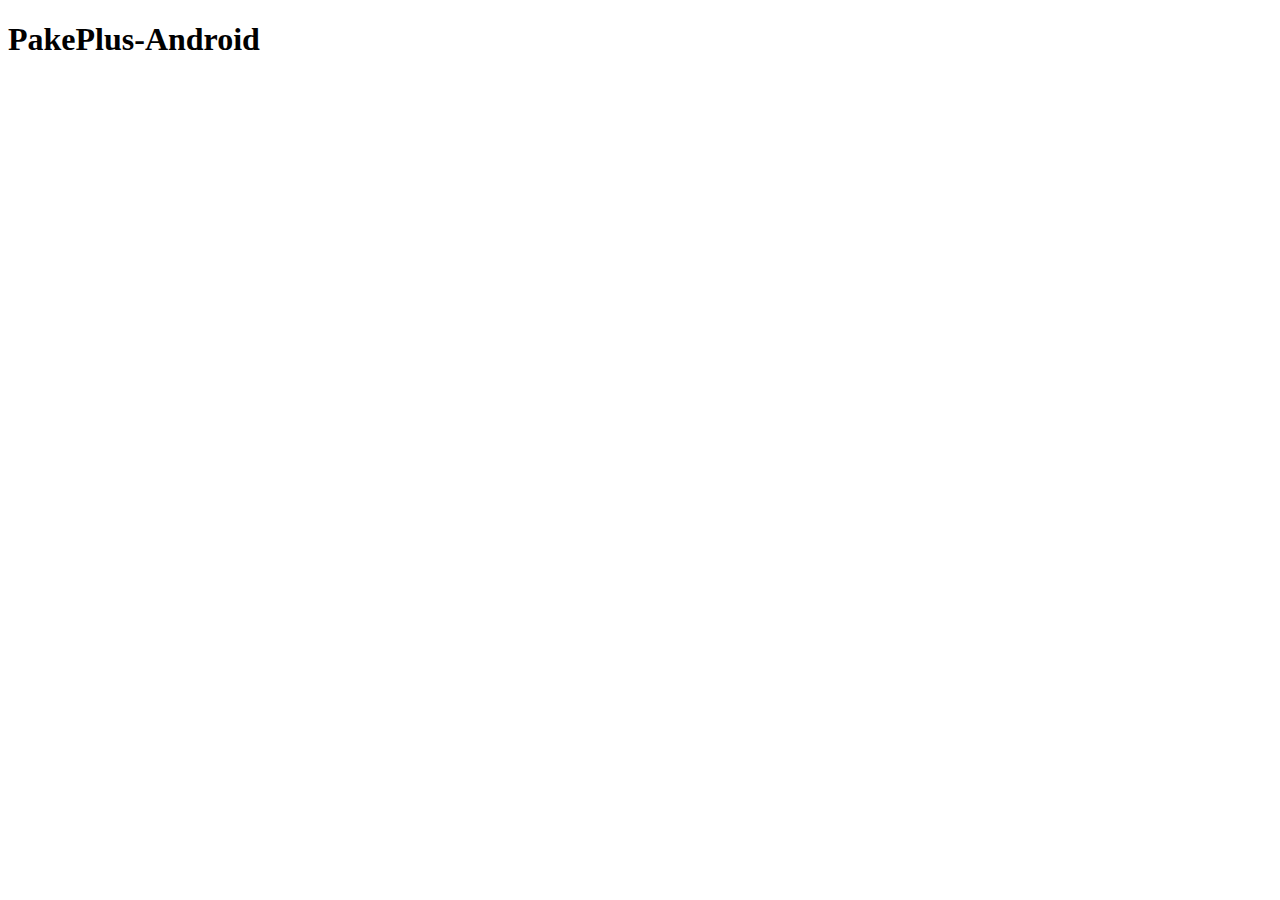
<file: docs/index.html>
<!DOCTYPE html>
<html lang="en">
    <head>
        <meta charset="UTF-8" />
        <meta name="viewport" content="width=device-width, initial-scale=1.0" />
        <title>PakePlus-Android</title>
    </head>
    <body>
        <h1>PakePlus-Android</h1>
    </body>
</html>
</file>
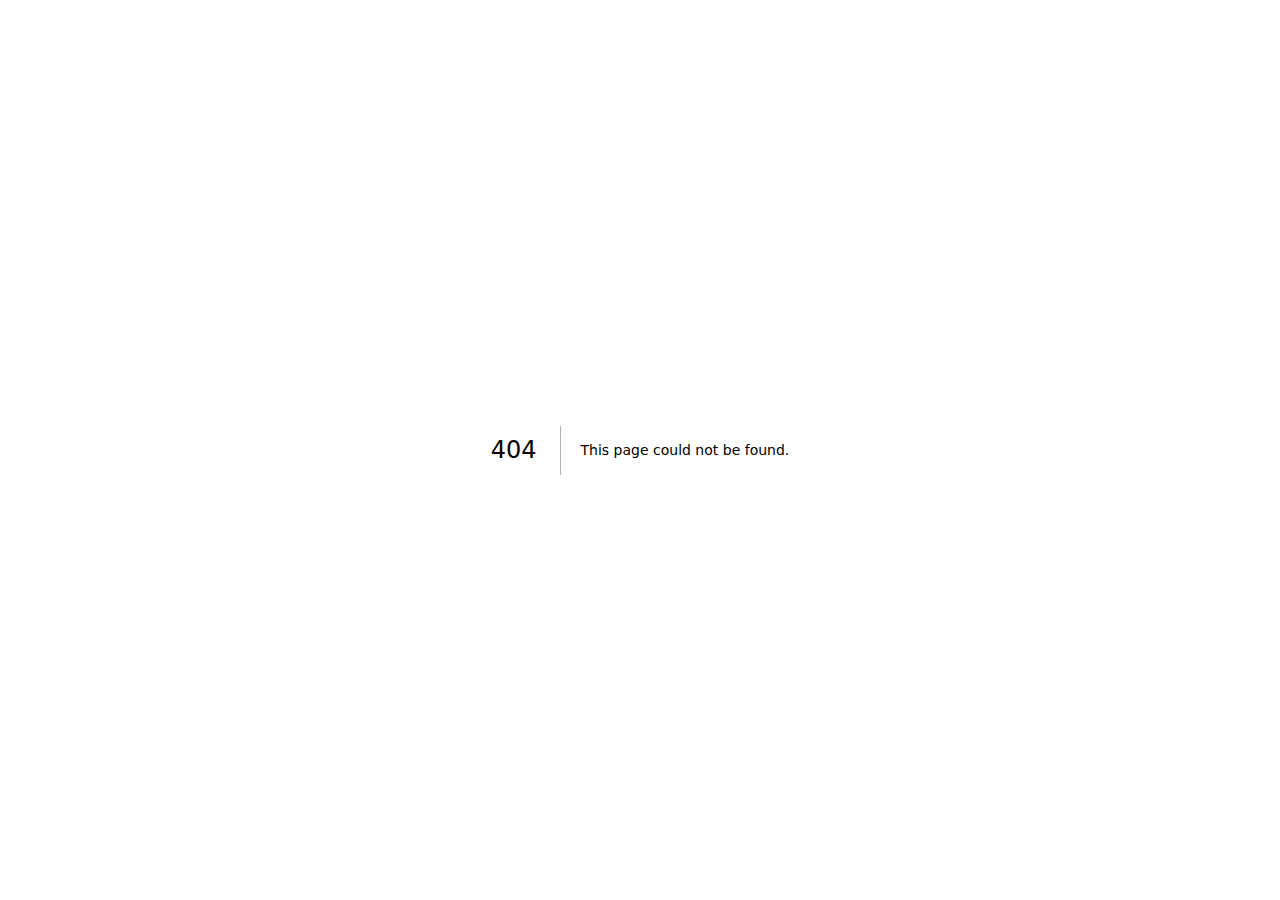
<file: scripts/www/_not-found.html>
<!DOCTYPE html><!--zqXHQfHPltOMbi5dJ8YO2--><html lang="en"><head><meta charSet="utf-8"/><meta name="viewport" content="width=device-width, initial-scale=1"/><link rel="stylesheet" href="./_next/static/chunks/2473c16c0c2f6b5f.css" data-precedence="next"/><link rel="stylesheet" href="./_next/static/chunks/619e3e99375e960b.css" data-precedence="next"/><link rel="preload" as="script" fetchPriority="low" href="./_next/static/chunks/58c60a5fa6b544da.js"/><script src="./_next/static/chunks/771dedee3f5e1621.js" async=""></script><script src="./_next/static/chunks/21194d3fedcf5c66.js" async=""></script><script src="./_next/static/chunks/turbopack-ce616df419e56fac.js" async=""></script><script src="./_next/static/chunks/28392ef45f00e723.js" async=""></script><script src="./_next/static/chunks/ccfdb02ccdb32850.js" async=""></script><script src="./_next/static/chunks/77d2792b7dba5e63.js" async=""></script><meta name="robots" content="noindex"/><meta name="next-size-adjust" content=""/><title>404: This page could not be found.</title><title>Z.ai Code Scaffold - AI-Powered Development</title><meta name="description" content="Modern Next.js scaffold optimized for AI-powered development with Z.ai. Built with TypeScript, Tailwind CSS, and shadcn/ui."/><meta name="author" content="Z.ai Team"/><meta name="keywords" content="Z.ai,Next.js,TypeScript,Tailwind CSS,shadcn/ui,AI development,React"/><meta property="og:title" content="Z.ai Code Scaffold"/><meta property="og:description" content="AI-powered development with modern React stack"/><meta property="og:url" content="https://chat.z.ai"/><meta property="og:site_name" content="Z.ai"/><meta property="og:type" content="website"/><meta name="twitter:card" content="summary_large_image"/><meta name="twitter:title" content="Z.ai Code Scaffold"/><meta name="twitter:description" content="AI-powered development with modern React stack"/><link rel="icon" href="https://z-cdn.chatglm.cn/z-ai/static/logo.svg"/><script src="./_next/static/chunks/664adc71bc2617c2.js" noModule=""></script></head><body class="geist_a71539c9-module__T19VSG__variable geist_mono_8d43a2aa-module__8Li5zG__variable antialiased bg-background text-foreground"><div hidden=""><!--$--><!--/$--></div><div style="font-family:system-ui,&quot;Segoe UI&quot;,Roboto,Helvetica,Arial,sans-serif,&quot;Apple Color Emoji&quot;,&quot;Segoe UI Emoji&quot;;height:100vh;text-align:center;display:flex;flex-direction:column;align-items:center;justify-content:center"><div><style>body{color:#000;background:#fff;margin:0}.next-error-h1{border-right:1px solid rgba(0,0,0,.3)}@media (prefers-color-scheme:dark){body{color:#fff;background:#000}.next-error-h1{border-right:1px solid rgba(255,255,255,.3)}}</style><h1 class="next-error-h1" style="display:inline-block;margin:0 20px 0 0;padding:0 23px 0 0;font-size:24px;font-weight:500;vertical-align:top;line-height:49px">404</h1><div style="display:inline-block"><h2 style="font-size:14px;font-weight:400;line-height:49px;margin:0">This page could not be found.</h2></div></div></div><!--$--><!--/$--><div role="region" aria-label="Notifications (F8)" tabindex="-1" style="pointer-events:none"><ol tabindex="-1" class="fixed top-0 z-[100] flex max-h-screen w-full flex-col-reverse p-4 sm:bottom-0 sm:right-0 sm:top-auto sm:flex-col md:max-w-[420px]"></ol></div><script src="./_next/static/chunks/58c60a5fa6b544da.js" id="_R_" async=""></script><script>(self.__next_f=self.__next_f||[]).push([0])</script><script>self.__next_f.push([1,"1:\"$Sreact.fragment\"\n2:I[39756,[\"./_next/static/chunks/28392ef45f00e723.js\",\"./_next/static/chunks/ccfdb02ccdb32850.js\",\"./_next/static/chunks/77d2792b7dba5e63.js\"],\"default\"]\n3:I[37457,[\"./_next/static/chunks/28392ef45f00e723.js\",\"./_next/static/chunks/ccfdb02ccdb32850.js\",\"./_next/static/chunks/77d2792b7dba5e63.js\"],\"default\"]\n4:I[77855,[\"./_next/static/chunks/28392ef45f00e723.js\",\"./_next/static/chunks/ccfdb02ccdb32850.js\",\"./_next/static/chunks/77d2792b7dba5e63.js\"],\"Toaster\"]\n5:I[97367,[\"./_next/static/chunks/28392ef45f00e723.js\",\"./_next/static/chunks/ccfdb02ccdb32850.js\",\"./_next/static/chunks/77d2792b7dba5e63.js\"],\"OutletBoundary\"]\n6:\"$Sreact.suspense\"\n8:I[97367,[\"./_next/static/chunks/28392ef45f00e723.js\",\"./_next/static/chunks/ccfdb02ccdb32850.js\",\"./_next/static/chunks/77d2792b7dba5e63.js\"],\"ViewportBoundary\"]\na:I[97367,[\"./_next/static/chunks/28392ef45f00e723.js\",\"./_next/static/chunks/ccfdb02ccdb32850.js\",\"./_next/static/chunks/77d2792b7dba5e63.js\"],\"MetadataBoundary\"]\nc:I[68027,[\"./_next/static/chunks/28392ef45f00e723.js\",\"./_next/static/chunks/ccfdb02ccdb32850.js\",\"./_next/static/chunks/77d2792b7dba5e63.js\"],\"default\"]\n:HL[\"./_next/static/chunks/2473c16c0c2f6b5f.css\",\"style\"]\n:HL[\"./_next/static/chunks/619e3e99375e960b.css\",\"style\"]\n"])</script><script>self.__next_f.push([1,"0:{\"P\":null,\"b\":\"zqXHQfHPltOMbi5dJ8YO2\",\"c\":[\"\",\"_not-found\"],\"q\":\"\",\"i\":false,\"f\":[[[\"\",{\"children\":[\"/_not-found\",{\"children\":[\"__PAGE__\",{}]}]},\"$undefined\",\"$undefined\",true],[[\"$\",\"$1\",\"c\",{\"children\":[[[\"$\",\"link\",\"0\",{\"rel\":\"stylesheet\",\"href\":\"./_next/static/chunks/2473c16c0c2f6b5f.css\",\"precedence\":\"next\",\"crossOrigin\":\"$undefined\",\"nonce\":\"$undefined\"}],[\"$\",\"link\",\"1\",{\"rel\":\"stylesheet\",\"href\":\"./_next/static/chunks/619e3e99375e960b.css\",\"precedence\":\"next\",\"crossOrigin\":\"$undefined\",\"nonce\":\"$undefined\"}],[\"$\",\"script\",\"script-0\",{\"src\":\"./_next/static/chunks/28392ef45f00e723.js\",\"async\":true,\"nonce\":\"$undefined\"}],[\"$\",\"script\",\"script-1\",{\"src\":\"./_next/static/chunks/ccfdb02ccdb32850.js\",\"async\":true,\"nonce\":\"$undefined\"}],[\"$\",\"script\",\"script-2\",{\"src\":\"./_next/static/chunks/77d2792b7dba5e63.js\",\"async\":true,\"nonce\":\"$undefined\"}]],[\"$\",\"html\",null,{\"lang\":\"en\",\"suppressHydrationWarning\":true,\"children\":[\"$\",\"body\",null,{\"className\":\"geist_a71539c9-module__T19VSG__variable geist_mono_8d43a2aa-module__8Li5zG__variable antialiased bg-background text-foreground\",\"children\":[[\"$\",\"$L2\",null,{\"parallelRouterKey\":\"children\",\"error\":\"$undefined\",\"errorStyles\":\"$undefined\",\"errorScripts\":\"$undefined\",\"template\":[\"$\",\"$L3\",null,{}],\"templateStyles\":\"$undefined\",\"templateScripts\":\"$undefined\",\"notFound\":[[[\"$\",\"title\",null,{\"children\":\"404: This page could not be found.\"}],[\"$\",\"div\",null,{\"style\":{\"fontFamily\":\"system-ui,\\\"Segoe UI\\\",Roboto,Helvetica,Arial,sans-serif,\\\"Apple Color Emoji\\\",\\\"Segoe UI Emoji\\\"\",\"height\":\"100vh\",\"textAlign\":\"center\",\"display\":\"flex\",\"flexDirection\":\"column\",\"alignItems\":\"center\",\"justifyContent\":\"center\"},\"children\":[\"$\",\"div\",null,{\"children\":[[\"$\",\"style\",null,{\"dangerouslySetInnerHTML\":{\"__html\":\"body{color:#000;background:#fff;margin:0}.next-error-h1{border-right:1px solid rgba(0,0,0,.3)}@media (prefers-color-scheme:dark){body{color:#fff;background:#000}.next-error-h1{border-right:1px solid rgba(255,255,255,.3)}}\"}}],[\"$\",\"h1\",null,{\"className\":\"next-error-h1\",\"style\":{\"display\":\"inline-block\",\"margin\":\"0 20px 0 0\",\"padding\":\"0 23px 0 0\",\"fontSize\":24,\"fontWeight\":500,\"verticalAlign\":\"top\",\"lineHeight\":\"49px\"},\"children\":404}],[\"$\",\"div\",null,{\"style\":{\"display\":\"inline-block\"},\"children\":[\"$\",\"h2\",null,{\"style\":{\"fontSize\":14,\"fontWeight\":400,\"lineHeight\":\"49px\",\"margin\":0},\"children\":\"This page could not be found.\"}]}]]}]}]],[]],\"forbidden\":\"$undefined\",\"unauthorized\":\"$undefined\"}],[\"$\",\"$L4\",null,{}]]}]}]]}],{\"children\":[[\"$\",\"$1\",\"c\",{\"children\":[null,[\"$\",\"$L2\",null,{\"parallelRouterKey\":\"children\",\"error\":\"$undefined\",\"errorStyles\":\"$undefined\",\"errorScripts\":\"$undefined\",\"template\":[\"$\",\"$L3\",null,{}],\"templateStyles\":\"$undefined\",\"templateScripts\":\"$undefined\",\"notFound\":\"$undefined\",\"forbidden\":\"$undefined\",\"unauthorized\":\"$undefined\"}]]}],{\"children\":[[\"$\",\"$1\",\"c\",{\"children\":[[[\"$\",\"title\",null,{\"children\":\"404: This page could not be found.\"}],[\"$\",\"div\",null,{\"style\":\"$0:f:0:1:0:props:children:1:props:children:props:children:0:props:notFound:0:1:props:style\",\"children\":[\"$\",\"div\",null,{\"children\":[[\"$\",\"style\",null,{\"dangerouslySetInnerHTML\":{\"__html\":\"body{color:#000;background:#fff;margin:0}.next-error-h1{border-right:1px solid rgba(0,0,0,.3)}@media (prefers-color-scheme:dark){body{color:#fff;background:#000}.next-error-h1{border-right:1px solid rgba(255,255,255,.3)}}\"}}],[\"$\",\"h1\",null,{\"className\":\"next-error-h1\",\"style\":\"$0:f:0:1:0:props:children:1:props:children:props:children:0:props:notFound:0:1:props:children:props:children:1:props:style\",\"children\":404}],[\"$\",\"div\",null,{\"style\":\"$0:f:0:1:0:props:children:1:props:children:props:children:0:props:notFound:0:1:props:children:props:children:2:props:style\",\"children\":[\"$\",\"h2\",null,{\"style\":\"$0:f:0:1:0:props:children:1:props:children:props:children:0:props:notFound:0:1:props:children:props:children:2:props:children:props:style\",\"children\":\"This page could not be found.\"}]}]]}]}]],null,[\"$\",\"$L5\",null,{\"children\":[\"$\",\"$6\",null,{\"name\":\"Next.MetadataOutlet\",\"children\":\"$@7\"}]}]]}],{},null,false,false]},null,false,false]},null,false,false],[\"$\",\"$1\",\"h\",{\"children\":[[\"$\",\"meta\",null,{\"name\":\"robots\",\"content\":\"noindex\"}],[\"$\",\"$L8\",null,{\"children\":\"$L9\"}],[\"$\",\"div\",null,{\"hidden\":true,\"children\":[\"$\",\"$La\",null,{\"children\":[\"$\",\"$6\",null,{\"name\":\"Next.Metadata\",\"children\":\"$Lb\"}]}]}],[\"$\",\"meta\",null,{\"name\":\"next-size-adjust\",\"content\":\"\"}]]}],false]],\"m\":\"$undefined\",\"G\":[\"$c\",\"$undefined\"],\"S\":true}\n"])</script><script>self.__next_f.push([1,"9:[[\"$\",\"meta\",\"0\",{\"charSet\":\"utf-8\"}],[\"$\",\"meta\",\"1\",{\"name\":\"viewport\",\"content\":\"width=device-width, initial-scale=1\"}]]\n"])</script><script>self.__next_f.push([1,"d:I[27201,[\"./_next/static/chunks/28392ef45f00e723.js\",\"./_next/static/chunks/ccfdb02ccdb32850.js\",\"./_next/static/chunks/77d2792b7dba5e63.js\"],\"IconMark\"]\n7:null\nb:[[\"$\",\"title\",\"0\",{\"children\":\"Z.ai Code Scaffold - AI-Powered Development\"}],[\"$\",\"meta\",\"1\",{\"name\":\"description\",\"content\":\"Modern Next.js scaffold optimized for AI-powered development with Z.ai. Built with TypeScript, Tailwind CSS, and shadcn/ui.\"}],[\"$\",\"meta\",\"2\",{\"name\":\"author\",\"content\":\"Z.ai Team\"}],[\"$\",\"meta\",\"3\",{\"name\":\"keywords\",\"content\":\"Z.ai,Next.js,TypeScript,Tailwind CSS,shadcn/ui,AI development,React\"}],[\"$\",\"meta\",\"4\",{\"property\":\"og:title\",\"content\":\"Z.ai Code Scaffold\"}],[\"$\",\"meta\",\"5\",{\"property\":\"og:description\",\"content\":\"AI-powered development with modern React stack\"}],[\"$\",\"meta\",\"6\",{\"property\":\"og:url\",\"content\":\"https://chat.z.ai\"}],[\"$\",\"meta\",\"7\",{\"property\":\"og:site_name\",\"content\":\"Z.ai\"}],[\"$\",\"meta\",\"8\",{\"property\":\"og:type\",\"content\":\"website\"}],[\"$\",\"meta\",\"9\",{\"name\":\"twitter:card\",\"content\":\"summary_large_image\"}],[\"$\",\"meta\",\"10\",{\"name\":\"twitter:title\",\"content\":\"Z.ai Code Scaffold\"}],[\"$\",\"meta\",\"11\",{\"name\":\"twitter:description\",\"content\":\"AI-powered development with modern React stack\"}],[\"$\",\"link\",\"12\",{\"rel\":\"icon\",\"href\":\"https://z-cdn.chatglm.cn/z-ai/static/logo.svg\"}],[\"$\",\"$Ld\",\"13\",{}]]\n"])</script></body></html>
</file>
<file: scripts/www/_next/static/chunks/2473c16c0c2f6b5f.css>
@font-face{font-family:Geist;font-style:normal;font-weight:100 900;font-display:swap;src:url(../media/8a480f0b521d4e75-s.8e0177b5.woff2)format("woff2");unicode-range:U+301,U+400-45F,U+490-491,U+4B0-4B1,U+2116}@font-face{font-family:Geist;font-style:normal;font-weight:100 900;font-display:swap;src:url(../media/7178b3e590c64307-s.b97b3418.woff2)format("woff2");unicode-range:U+100-2BA,U+2BD-2C5,U+2C7-2CC,U+2CE-2D7,U+2DD-2FF,U+304,U+308,U+329,U+1D00-1DBF,U+1E00-1E9F,U+1EF2-1EFF,U+2020,U+20A0-20AB,U+20AD-20C0,U+2113,U+2C60-2C7F,U+A720-A7FF}@font-face{font-family:Geist;font-style:normal;font-weight:100 900;font-display:swap;src:url(../media/caa3a2e1cccd8315-s.p.853070df.woff2)format("woff2");unicode-range:U+??,U+131,U+152-153,U+2BB-2BC,U+2C6,U+2DA,U+2DC,U+304,U+308,U+329,U+2000-206F,U+20AC,U+2122,U+2191,U+2193,U+2212,U+2215,U+FEFF,U+FFFD}@font-face{font-family:Geist Fallback;src:local(Arial);ascent-override:95.94%;descent-override:28.16%;line-gap-override:0.0%;size-adjust:104.76%}.geist_a71539c9-module__T19VSG__className{font-family:Geist,Geist Fallback;font-style:normal}.geist_a71539c9-module__T19VSG__variable{--font-geist-sans:"Geist","Geist Fallback"}
@font-face{font-family:Geist Mono;font-style:normal;font-weight:100 900;font-display:swap;src:url(../media/4fa387ec64143e14-s.c1fdd6c2.woff2)format("woff2");unicode-range:U+301,U+400-45F,U+490-491,U+4B0-4B1,U+2116}@font-face{font-family:Geist Mono;font-style:normal;font-weight:100 900;font-display:swap;src:url(../media/bbc41e54d2fcbd21-s.799d8ef8.woff2)format("woff2");unicode-range:U+100-2BA,U+2BD-2C5,U+2C7-2CC,U+2CE-2D7,U+2DD-2FF,U+304,U+308,U+329,U+1D00-1DBF,U+1E00-1E9F,U+1EF2-1EFF,U+2020,U+20A0-20AB,U+20AD-20C0,U+2113,U+2C60-2C7F,U+A720-A7FF}@font-face{font-family:Geist Mono;font-style:normal;font-weight:100 900;font-display:swap;src:url(../media/797e433ab948586e-s.p.dbea232f.woff2)format("woff2");unicode-range:U+??,U+131,U+152-153,U+2BB-2BC,U+2C6,U+2DA,U+2DC,U+304,U+308,U+329,U+2000-206F,U+20AC,U+2122,U+2191,U+2193,U+2212,U+2215,U+FEFF,U+FFFD}@font-face{font-family:Geist Mono Fallback;src:local(Arial);ascent-override:74.67%;descent-override:21.92%;line-gap-override:0.0%;size-adjust:134.59%}.geist_mono_8d43a2aa-module__8Li5zG__className{font-family:Geist Mono,Geist Mono Fallback;font-style:normal}.geist_mono_8d43a2aa-module__8Li5zG__variable{--font-geist-mono:"Geist Mono","Geist Mono Fallback"}
</file>
<file: scripts/www/_next/static/chunks/619e3e99375e960b.css>
@layer properties{@supports (((-webkit-hyphens:none)) and (not (margin-trim:inline))) or ((-moz-orient:inline) and (not (color:rgb(from red r g b)))){*,:before,:after,::backdrop{--tw-translate-x:0;--tw-translate-y:0;--tw-translate-z:0;--tw-rotate-x:initial;--tw-rotate-y:initial;--tw-rotate-z:initial;--tw-skew-x:initial;--tw-skew-y:initial;--tw-space-y-reverse:0;--tw-space-x-reverse:0;--tw-border-style:solid;--tw-gradient-position:initial;--tw-gradient-from:#0000;--tw-gradient-via:#0000;--tw-gradient-to:#0000;--tw-gradient-stops:initial;--tw-gradient-via-stops:initial;--tw-gradient-from-position:0%;--tw-gradient-via-position:50%;--tw-gradient-to-position:100%;--tw-leading:initial;--tw-font-weight:initial;--tw-tracking:initial;--tw-ordinal:initial;--tw-slashed-zero:initial;--tw-numeric-figure:initial;--tw-numeric-spacing:initial;--tw-numeric-fraction:initial;--tw-shadow:0 0 #0000;--tw-shadow-color:initial;--tw-shadow-alpha:100%;--tw-inset-shadow:0 0 #0000;--tw-inset-shadow-color:initial;--tw-inset-shadow-alpha:100%;--tw-ring-color:initial;--tw-ring-shadow:0 0 #0000;--tw-inset-ring-color:initial;--tw-inset-ring-shadow:0 0 #0000;--tw-ring-inset:initial;--tw-ring-offset-width:0px;--tw-ring-offset-color:#fff;--tw-ring-offset-shadow:0 0 #0000;--tw-outline-style:solid;--tw-backdrop-blur:initial;--tw-backdrop-brightness:initial;--tw-backdrop-contrast:initial;--tw-backdrop-grayscale:initial;--tw-backdrop-hue-rotate:initial;--tw-backdrop-invert:initial;--tw-backdrop-opacity:initial;--tw-backdrop-saturate:initial;--tw-backdrop-sepia:initial;--tw-duration:initial;--tw-ease:initial;--tw-content:"";--tw-animation-delay:0s;--tw-animation-direction:normal;--tw-animation-duration:initial;--tw-animation-fill-mode:none;--tw-animation-iteration-count:1;--tw-enter-blur:0;--tw-enter-opacity:1;--tw-enter-rotate:0;--tw-enter-scale:1;--tw-enter-translate-x:0;--tw-enter-translate-y:0;--tw-exit-blur:0;--tw-exit-opacity:1;--tw-exit-rotate:0;--tw-exit-scale:1;--tw-exit-translate-x:0;--tw-exit-translate-y:0}}}@layer theme{:root,:host{--color-red-50:#fef2f2;--color-red-100:#ffe2e2;--color-red-200:#ffcaca;--color-red-300:#ffa3a3;--color-red-400:#ff6568;--color-red-500:#fb2c36;--color-red-600:#e40014;--color-red-700:#bf000f;--color-red-800:#9f0712;--color-red-900:#82181a;--color-orange-50:#fff7ed;--color-orange-400:#ff8b1a;--color-orange-500:#fe6e00;--color-orange-900:#7e2a0c;--color-amber-50:#fffbeb;--color-amber-100:#fef3c6;--color-amber-200:#fee685;--color-amber-400:#fcbb00;--color-amber-500:#f99c00;--color-amber-600:#dd7400;--color-amber-700:#b75000;--color-amber-800:#953d00;--color-amber-900:#7b3306;--color-green-100:#dcfce7;--color-green-400:#05df72;--color-green-500:#00c758;--color-green-700:#008138;--color-green-800:#016630;--color-green-900:#0d542b;--color-emerald-50:#ecfdf5;--color-emerald-100:#d0fae5;--color-emerald-200:#a4f4cf;--color-emerald-300:#5ee9b5;--color-emerald-400:#00d294;--color-emerald-500:#00bb7f;--color-emerald-600:#009767;--color-emerald-700:#007956;--color-emerald-800:#005f46;--color-emerald-900:#004e3b;--color-teal-50:#f0fdfa;--color-teal-500:#00baa7;--color-teal-600:#009588;--color-teal-900:#0b4f4a;--color-blue-100:#dbeafe;--color-blue-400:#54a2ff;--color-blue-500:#3080ff;--color-blue-600:#155dfc;--color-blue-700:#1447e6;--color-blue-900:#1c398e;--color-purple-50:#faf5ff;--color-purple-100:#f3e8ff;--color-purple-200:#e9d5ff;--color-purple-400:#c07eff;--color-purple-500:#ac4bff;--color-purple-600:#9810fa;--color-purple-700:#8200da;--color-purple-800:#6e11b0;--color-purple-900:#59168b;--color-pink-50:#fdf2f8;--color-pink-100:#fce7f3;--color-pink-500:#f6339a;--color-pink-600:#e30076;--color-pink-900:#861043;--color-rose-400:#ff667f;--color-slate-50:#f8fafc;--color-slate-100:#f1f5f9;--color-slate-200:#e2e8f0;--color-slate-300:#cad5e2;--color-slate-400:#90a1b9;--color-slate-500:#62748e;--color-slate-600:#45556c;--color-slate-700:#314158;--color-slate-800:#1d293d;--color-slate-900:#0f172b;--color-gray-50:#f9fafb;--color-gray-100:#f3f4f6;--color-gray-400:#99a1af;--color-gray-500:#6a7282;--color-gray-700:#364153;--color-gray-800:#1e2939;--color-gray-900:#101828;--color-black:#000;--color-white:#fff;--spacing:.25rem;--container-sm:24rem;--container-lg:32rem;--container-2xl:42rem;--text-xs:.75rem;--text-xs--line-height:calc(1/.75);--text-sm:.875rem;--text-sm--line-height:calc(1.25/.875);--text-base:1rem;--text-base--line-height:calc(1.5/1);--text-lg:1.125rem;--text-lg--line-height:calc(1.75/1.125);--text-2xl:1.5rem;--text-2xl--line-height:calc(2/1.5);--text-4xl:2.25rem;--text-4xl--line-height:calc(2.5/2.25);--font-weight-normal:400;--font-weight-medium:500;--font-weight-semibold:600;--font-weight-bold:700;--tracking-tight:-.025em;--tracking-widest:.1em;--leading-relaxed:1.625;--radius-xs:.125rem;--ease-in-out:cubic-bezier(.4,0,.2,1);--animate-spin:spin 1s linear infinite;--animate-pulse:pulse 2s cubic-bezier(.4,0,.6,1)infinite;--blur-lg:16px;--aspect-video:16/9;--default-transition-duration:.15s;--default-transition-timing-function:cubic-bezier(.4,0,.2,1);--default-font-family:var(--font-geist-sans);--default-mono-font-family:var(--font-geist-mono);--color-border:var(--border)}@supports (color:lab(0% 0 0)){:root,:host{--color-red-50:lab(96.5005% 4.18508 1.52328);--color-red-100:lab(92.243% 10.2865 3.83865);--color-red-200:lab(86.017% 19.8815 7.75869);--color-red-300:lab(76.5514% 36.422 15.5335);--color-red-400:lab(63.7053% 60.745 31.3109);--color-red-500:lab(55.4814% 75.0732 48.8528);--color-red-600:lab(48.4493% 77.4328 61.5452);--color-red-700:lab(40.4273% 67.2623 53.7441);--color-red-800:lab(33.7174% 55.8993 41.0293);--color-red-900:lab(28.5139% 44.5539 29.0463);--color-orange-50:lab(97.7008% 1.53735 5.90649);--color-orange-400:lab(70.0429% 42.5156 75.8207);--color-orange-500:lab(64.272% 57.1788 90.3583);--color-orange-900:lab(30.2951% 36.0434 37.671);--color-amber-50:lab(98.6252% -.635922 8.42309);--color-amber-100:lab(95.916% -1.21653 23.111);--color-amber-200:lab(91.7203% -.505269 49.9084);--color-amber-400:lab(80.1641% 16.6016 99.2089);--color-amber-500:lab(72.7183% 31.8672 97.9407);--color-amber-600:lab(60.3514% 40.5624 87.1228);--color-amber-700:lab(47.2709% 42.9082 69.2966);--color-amber-800:lab(37.8822% 37.1699 52.2718);--color-amber-900:lab(31.2288% 30.2627 40.0378);--color-green-100:lab(96.1861% -13.8464 6.52365);--color-green-400:lab(78.503% -64.9265 39.7492);--color-green-500:lab(70.5521% -66.5147 45.8073);--color-green-700:lab(47.0329% -47.0239 31.4788);--color-green-800:lab(37.4616% -36.7971 22.9692);--color-green-900:lab(30.797% -29.6927 17.382);--color-emerald-50:lab(97.8462% -6.94966 1.85487);--color-emerald-100:lab(94.9004% -17.0769 5.63836);--color-emerald-200:lab(90.2247% -31.039 9.47084);--color-emerald-300:lab(83.9203% -48.7124 13.8849);--color-emerald-400:lab(75.0771% -60.7313 19.4147);--color-emerald-500:lab(66.9756% -58.27 19.5419);--color-emerald-600:lab(55.0481% -49.9246 15.93);--color-emerald-700:lab(44.4871% -41.0396 11.0361);--color-emerald-800:lab(35.3675% -33.1188 8.04002);--color-emerald-900:lab(28.8637% -26.9249 5.45986);--color-teal-50:lab(98.3189% -4.74921 -.111711);--color-teal-500:lab(67.3859% -49.0983 -2.63511);--color-teal-600:lab(55.0223% -41.0774 -3.90277);--color-teal-900:lab(29.506% -21.4706 -3.59886);--color-blue-100:lab(92.0301% -2.24757 -11.6453);--color-blue-400:lab(65.0361% -1.42065 -56.9802);--color-blue-500:lab(54.1736% 13.3369 -74.6839);--color-blue-600:lab(44.0605% 29.0279 -86.0352);--color-blue-700:lab(36.9089% 35.0961 -85.6872);--color-blue-900:lab(26.1542% 15.7545 -51.5504);--color-purple-50:lab(97.1627% 2.99937 -4.13398);--color-purple-100:lab(93.3333% 6.97437 -9.83434);--color-purple-200:lab(87.8405% 13.4282 -18.7159);--color-purple-400:lab(63.6946% 47.6127 -59.2066);--color-purple-500:lab(52.0183% 66.11 -78.2316);--color-purple-600:lab(43.0295% 75.21 -86.5669);--color-purple-700:lab(36.1758% 69.8525 -80.0381);--color-purple-800:lab(30.6017% 56.7637 -64.4751);--color-purple-900:lab(24.9401% 45.2703 -51.2728);--color-pink-50:lab(96.4459% 4.53997 -1.49434);--color-pink-100:lab(93.5864% 9.01193 -3.15079);--color-pink-500:lab(56.9303% 76.8162 -8.07021);--color-pink-600:lab(49.5493% 79.8381 2.31768);--color-pink-900:lab(29.4367% 49.3962 3.35757);--color-rose-400:lab(64.4125% 63.0291 19.2068);--color-slate-50:lab(98.1434% -.369519 -1.05966);--color-slate-100:lab(96.286% -.852436 -2.46847);--color-slate-200:lab(91.7353% -.998765 -4.76968);--color-slate-300:lab(84.7652% -1.94535 -7.93337);--color-slate-400:lab(65.5349% -2.25151 -14.5072);--color-slate-500:lab(48.0876% -2.03595 -16.5814);--color-slate-600:lab(35.5623% -1.74978 -15.4316);--color-slate-700:lab(26.9569% -1.47016 -15.6993);--color-slate-800:lab(16.132% -.318035 -14.6672);--color-slate-900:lab(7.78673% 1.82345 -15.0537);--color-gray-50:lab(98.2596% -.247031 -.706708);--color-gray-100:lab(96.1596% -.0823438 -1.13575);--color-gray-400:lab(65.9269% -.832707 -8.17473);--color-gray-500:lab(47.7841% -.393182 -10.0268);--color-gray-700:lab(27.1134% -.956401 -12.3224);--color-gray-800:lab(16.1051% -1.18239 -11.7533);--color-gray-900:lab(8.11897% .811279 -12.254)}}}@layer base{*,:after,:before,::backdrop{box-sizing:border-box;border:0 solid;margin:0;padding:0}::file-selector-button{box-sizing:border-box;border:0 solid;margin:0;padding:0}html,:host{-webkit-text-size-adjust:100%;tab-size:4;line-height:1.5;font-family:var(--default-font-family,ui-sans-serif,system-ui,sans-serif,"Apple Color Emoji","Segoe UI Emoji","Segoe UI Symbol","Noto Color Emoji");font-feature-settings:var(--default-font-feature-settings,normal);font-variation-settings:var(--default-font-variation-settings,normal);-webkit-tap-highlight-color:transparent}hr{height:0;color:inherit;border-top-width:1px}abbr:where([title]){-webkit-text-decoration:underline dotted;text-decoration:underline dotted}h1,h2,h3,h4,h5,h6{font-size:inherit;font-weight:inherit}a{color:inherit;-webkit-text-decoration:inherit;-webkit-text-decoration:inherit;-webkit-text-decoration:inherit;-webkit-text-decoration:inherit;text-decoration:inherit}b,strong{font-weight:bolder}code,kbd,samp,pre{font-family:var(--default-mono-font-family,ui-monospace,SFMono-Regular,Menlo,Monaco,Consolas,"Liberation Mono","Courier New",monospace);font-feature-settings:var(--default-mono-font-feature-settings,normal);font-variation-settings:var(--default-mono-font-variation-settings,normal);font-size:1em}small{font-size:80%}sub,sup{vertical-align:baseline;font-size:75%;line-height:0;position:relative}sub{bottom:-.25em}sup{top:-.5em}table{text-indent:0;border-color:inherit;border-collapse:collapse}:-moz-focusring{outline:auto}progress{vertical-align:baseline}summary{display:list-item}ol,ul,menu{list-style:none}img,svg,video,canvas,audio,iframe,embed,object{vertical-align:middle;display:block}img,video{max-width:100%;height:auto}button,input,select,optgroup,textarea{font:inherit;font-feature-settings:inherit;font-variation-settings:inherit;letter-spacing:inherit;color:inherit;opacity:1;background-color:#0000;border-radius:0}::file-selector-button{font:inherit;font-feature-settings:inherit;font-variation-settings:inherit;letter-spacing:inherit;color:inherit;opacity:1;background-color:#0000;border-radius:0}:where(select:is([multiple],[size])) optgroup{font-weight:bolder}:where(select:is([multiple],[size])) optgroup option{padding-inline-start:20px}::file-selector-button{margin-inline-end:4px}::placeholder{opacity:1}@supports (not ((-webkit-appearance:-apple-pay-button))) or (contain-intrinsic-size:1px){::placeholder{color:currentColor}@supports (color:color-mix(in lab, red, red)){::placeholder{color:color-mix(in oklab,currentcolor 50%,transparent)}}}textarea{resize:vertical}::-webkit-search-decoration{-webkit-appearance:none}::-webkit-date-and-time-value{min-height:1lh;text-align:inherit}::-webkit-datetime-edit{display:inline-flex}::-webkit-datetime-edit-fields-wrapper{padding:0}::-webkit-datetime-edit{padding-block:0}::-webkit-datetime-edit-year-field{padding-block:0}::-webkit-datetime-edit-month-field{padding-block:0}::-webkit-datetime-edit-day-field{padding-block:0}::-webkit-datetime-edit-hour-field{padding-block:0}::-webkit-datetime-edit-minute-field{padding-block:0}::-webkit-datetime-edit-second-field{padding-block:0}::-webkit-datetime-edit-millisecond-field{padding-block:0}::-webkit-datetime-edit-meridiem-field{padding-block:0}::-webkit-calendar-picker-indicator{line-height:1}:-moz-ui-invalid{box-shadow:none}button,input:where([type=button],[type=reset],[type=submit]){appearance:button}::file-selector-button{appearance:button}::-webkit-inner-spin-button{height:auto}::-webkit-outer-spin-button{height:auto}[hidden]:where(:not([hidden=until-found])){display:none!important}*{border-color:var(--border);outline-color:var(--ring)}@supports (color:color-mix(in lab, red, red)){*{outline-color:color-mix(in oklab,var(--ring)50%,transparent)}}body{background-color:var(--background);color:var(--foreground)}}@layer components;@layer utilities{.\@container\/card-header{container:card-header/inline-size}.pointer-events-auto{pointer-events:auto}.pointer-events-none{pointer-events:none}.invisible{visibility:hidden}.sr-only{clip-path:inset(50%);white-space:nowrap;border-width:0;width:1px;height:1px;margin:-1px;padding:0;position:absolute;overflow:hidden}.absolute{position:absolute}.fixed{position:fixed}.relative{position:relative}.sticky{position:sticky}.inset-0{inset:calc(var(--spacing)*0)}.inset-x-0{inset-inline:calc(var(--spacing)*0)}.inset-y-0{inset-block:calc(var(--spacing)*0)}.-top-2{top:calc(var(--spacing)*-2)}.-top-12{top:calc(var(--spacing)*-12)}.top-0{top:calc(var(--spacing)*0)}.top-1{top:calc(var(--spacing)*1)}.top-1\.5{top:calc(var(--spacing)*1.5)}.top-1\/2{top:50%}.top-3\.5{top:calc(var(--spacing)*3.5)}.top-4{top:calc(var(--spacing)*4)}.top-20{top:calc(var(--spacing)*20)}.top-\[1px\]{top:1px}.top-\[50\%\]{top:50%}.top-\[60\%\]{top:60%}.top-full{top:100%}.-right-2{right:calc(var(--spacing)*-2)}.-right-12{right:calc(var(--spacing)*-12)}.right-0{right:calc(var(--spacing)*0)}.right-1{right:calc(var(--spacing)*1)}.right-2{right:calc(var(--spacing)*2)}.right-3{right:calc(var(--spacing)*3)}.right-4{right:calc(var(--spacing)*4)}.-bottom-12{bottom:calc(var(--spacing)*-12)}.bottom-0{bottom:calc(var(--spacing)*0)}.-left-12{left:calc(var(--spacing)*-12)}.left-0{left:calc(var(--spacing)*0)}.left-1\/2{left:50%}.left-2{left:calc(var(--spacing)*2)}.left-\[50\%\]{left:50%}.isolate{isolation:isolate}.z-10{z-index:10}.z-20{z-index:20}.z-40{z-index:40}.z-50{z-index:50}.z-\[1\]{z-index:1}.z-\[100\]{z-index:100}.col-start-2{grid-column-start:2}.row-span-2{grid-row:span 2/span 2}.row-start-1{grid-row-start:1}.container{width:100%}@media (min-width:40rem){.container{max-width:40rem}}@media (min-width:48rem){.container{max-width:48rem}}@media (min-width:64rem){.container{max-width:64rem}}@media (min-width:80rem){.container{max-width:80rem}}@media (min-width:96rem){.container{max-width:96rem}}.-mx-1{margin-inline:calc(var(--spacing)*-1)}.mx-2{margin-inline:calc(var(--spacing)*2)}.mx-3\.5{margin-inline:calc(var(--spacing)*3.5)}.mx-auto{margin-inline:auto}.my-0\.5{margin-block:calc(var(--spacing)*.5)}.my-1{margin-block:calc(var(--spacing)*1)}.-mt-4{margin-top:calc(var(--spacing)*-4)}.mt-1{margin-top:calc(var(--spacing)*1)}.mt-1\.5{margin-top:calc(var(--spacing)*1.5)}.mt-2{margin-top:calc(var(--spacing)*2)}.mt-4{margin-top:calc(var(--spacing)*4)}.mt-auto{margin-top:auto}.mr-1{margin-right:calc(var(--spacing)*1)}.mb-1{margin-bottom:calc(var(--spacing)*1)}.mb-2{margin-bottom:calc(var(--spacing)*2)}.mb-3{margin-bottom:calc(var(--spacing)*3)}.mb-4{margin-bottom:calc(var(--spacing)*4)}.-ml-4{margin-left:calc(var(--spacing)*-4)}.ml-1{margin-left:calc(var(--spacing)*1)}.ml-auto{margin-left:auto}.line-clamp-1{-webkit-line-clamp:1;-webkit-box-orient:vertical;display:-webkit-box;overflow:hidden}.block{display:block}.flex{display:flex}.grid{display:grid}.hidden{display:none}.inline-flex{display:inline-flex}.table{display:table}.table-caption{display:table-caption}.table-cell{display:table-cell}.table-row{display:table-row}.field-sizing-content{field-sizing:content}.aspect-square{aspect-ratio:1}.aspect-video{aspect-ratio:var(--aspect-video)}.size-\(--cell-size\){width:var(--cell-size);height:var(--cell-size)}.size-2{width:calc(var(--spacing)*2);height:calc(var(--spacing)*2)}.size-2\.5{width:calc(var(--spacing)*2.5);height:calc(var(--spacing)*2.5)}.size-3{width:calc(var(--spacing)*3);height:calc(var(--spacing)*3)}.size-3\.5{width:calc(var(--spacing)*3.5);height:calc(var(--spacing)*3.5)}.size-4{width:calc(var(--spacing)*4);height:calc(var(--spacing)*4)}.size-7{width:calc(var(--spacing)*7);height:calc(var(--spacing)*7)}.size-8{width:calc(var(--spacing)*8);height:calc(var(--spacing)*8)}.size-9{width:calc(var(--spacing)*9);height:calc(var(--spacing)*9)}.size-auto{width:auto;height:auto}.size-full{width:100%;height:100%}.h-\(--cell-size\){height:var(--cell-size)}.h-1\.5{height:calc(var(--spacing)*1.5)}.h-2{height:calc(var(--spacing)*2)}.h-2\.5{height:calc(var(--spacing)*2.5)}.h-3{height:calc(var(--spacing)*3)}.h-4{height:calc(var(--spacing)*4)}.h-5{height:calc(var(--spacing)*5)}.h-6{height:calc(var(--spacing)*6)}.h-7{height:calc(var(--spacing)*7)}.h-8{height:calc(var(--spacing)*8)}.h-9{height:calc(var(--spacing)*9)}.h-10{height:calc(var(--spacing)*10)}.h-12{height:calc(var(--spacing)*12)}.h-16{height:calc(var(--spacing)*16)}.h-20{height:calc(var(--spacing)*20)}.h-48{height:calc(var(--spacing)*48)}.h-80{height:calc(var(--spacing)*80)}.h-\[1\.15rem\]{height:1.15rem}.h-\[calc\(100\%-1px\)\]{height:calc(100% - 1px)}.h-\[var\(--radix-navigation-menu-viewport-height\)\]{height:var(--radix-navigation-menu-viewport-height)}.h-\[var\(--radix-select-trigger-height\)\]{height:var(--radix-select-trigger-height)}.h-auto{height:auto}.h-full{height:100%}.h-px{height:1px}.h-svh{height:100svh}.max-h-\(--radix-context-menu-content-available-height\){max-height:var(--radix-context-menu-content-available-height)}.max-h-\(--radix-dropdown-menu-content-available-height\){max-height:var(--radix-dropdown-menu-content-available-height)}.max-h-\(--radix-select-content-available-height\){max-height:var(--radix-select-content-available-height)}.max-h-48{max-height:calc(var(--spacing)*48)}.max-h-96{max-height:calc(var(--spacing)*96)}.max-h-\[300px\]{max-height:300px}.max-h-screen{max-height:100vh}.min-h-0{min-height:calc(var(--spacing)*0)}.min-h-4{min-height:calc(var(--spacing)*4)}.min-h-16{min-height:calc(var(--spacing)*16)}.min-h-\[60px\]{min-height:60px}.min-h-screen{min-height:100vh}.min-h-svh{min-height:100svh}.w-\(--cell-size\){width:var(--cell-size)}.w-\(--sidebar-width\){width:var(--sidebar-width)}.w-0{width:calc(var(--spacing)*0)}.w-1{width:calc(var(--spacing)*1)}.w-2{width:calc(var(--spacing)*2)}.w-2\.5{width:calc(var(--spacing)*2.5)}.w-3{width:calc(var(--spacing)*3)}.w-3\/4{width:75%}.w-4{width:calc(var(--spacing)*4)}.w-5{width:calc(var(--spacing)*5)}.w-6{width:calc(var(--spacing)*6)}.w-8{width:calc(var(--spacing)*8)}.w-9{width:calc(var(--spacing)*9)}.w-10{width:calc(var(--spacing)*10)}.w-12{width:calc(var(--spacing)*12)}.w-16{width:calc(var(--spacing)*16)}.w-20{width:calc(var(--spacing)*20)}.w-64{width:calc(var(--spacing)*64)}.w-72{width:calc(var(--spacing)*72)}.w-\[100px\]{width:100px}.w-auto{width:auto}.w-fit{width:fit-content}.w-full{width:100%}.w-max{width:max-content}.w-px{width:1px}.max-w-\(--skeleton-width\){max-width:var(--skeleton-width)}.max-w-2xl{max-width:var(--container-2xl)}.max-w-\[100px\]{max-width:100px}.max-w-\[calc\(100\%-2rem\)\]{max-width:calc(100% - 2rem)}.max-w-lg{max-width:var(--container-lg)}.max-w-max{max-width:max-content}.min-w-\(--cell-size\){min-width:var(--cell-size)}.min-w-0{min-width:calc(var(--spacing)*0)}.min-w-5{min-width:calc(var(--spacing)*5)}.min-w-8{min-width:calc(var(--spacing)*8)}.min-w-9{min-width:calc(var(--spacing)*9)}.min-w-10{min-width:calc(var(--spacing)*10)}.min-w-\[8rem\]{min-width:8rem}.min-w-\[12rem\]{min-width:12rem}.min-w-\[var\(--radix-select-trigger-width\)\]{min-width:var(--radix-select-trigger-width)}.flex-1{flex:1}.flex-shrink-0,.shrink-0{flex-shrink:0}.grow{flex-grow:1}.grow-0{flex-grow:0}.basis-full{flex-basis:100%}.caption-bottom{caption-side:bottom}.border-collapse{border-collapse:collapse}.origin-\(--radix-context-menu-content-transform-origin\){transform-origin:var(--radix-context-menu-content-transform-origin)}.origin-\(--radix-dropdown-menu-content-transform-origin\){transform-origin:var(--radix-dropdown-menu-content-transform-origin)}.origin-\(--radix-hover-card-content-transform-origin\){transform-origin:var(--radix-hover-card-content-transform-origin)}.origin-\(--radix-menubar-content-transform-origin\){transform-origin:var(--radix-menubar-content-transform-origin)}.origin-\(--radix-popover-content-transform-origin\){transform-origin:var(--radix-popover-content-transform-origin)}.origin-\(--radix-select-content-transform-origin\){transform-origin:var(--radix-select-content-transform-origin)}.origin-\(--radix-tooltip-content-transform-origin\){transform-origin:var(--radix-tooltip-content-transform-origin)}.-translate-x-1\/2{--tw-translate-x:calc(calc(1/2*100%)*-1);translate:var(--tw-translate-x)var(--tw-translate-y)}.-translate-x-px{--tw-translate-x:-1px;translate:var(--tw-translate-x)var(--tw-translate-y)}.translate-x-\[-50\%\]{--tw-translate-x:-50%;translate:var(--tw-translate-x)var(--tw-translate-y)}.translate-x-px{--tw-translate-x:1px;translate:var(--tw-translate-x)var(--tw-translate-y)}.-translate-y-1\/2{--tw-translate-y:calc(calc(1/2*100%)*-1);translate:var(--tw-translate-x)var(--tw-translate-y)}.translate-y-0\.5{--tw-translate-y:calc(var(--spacing)*.5);translate:var(--tw-translate-x)var(--tw-translate-y)}.translate-y-\[-50\%\]{--tw-translate-y:-50%;translate:var(--tw-translate-x)var(--tw-translate-y)}.translate-y-\[calc\(-50\%_-_2px\)\]{--tw-translate-y:calc(-50% - 2px);translate:var(--tw-translate-x)var(--tw-translate-y)}.rotate-45{rotate:45deg}.rotate-90{rotate:90deg}.transform{transform:var(--tw-rotate-x,)var(--tw-rotate-y,)var(--tw-rotate-z,)var(--tw-skew-x,)var(--tw-skew-y,)}.animate-caret-blink{animation:1.25s ease-out infinite caret-blink}.animate-in{animation:enter var(--tw-animation-duration,var(--tw-duration,.15s))var(--tw-ease,ease)var(--tw-animation-delay,0s)var(--tw-animation-iteration-count,1)var(--tw-animation-direction,normal)var(--tw-animation-fill-mode,none)}.animate-pulse{animation:var(--animate-pulse)}.animate-spin{animation:var(--animate-spin)}.cursor-default{cursor:default}.cursor-not-allowed{cursor:not-allowed}.cursor-pointer{cursor:pointer}.touch-none{touch-action:none}.resize-none{resize:none}.scroll-my-1{scroll-margin-block:calc(var(--spacing)*1)}.scroll-py-1{scroll-padding-block:calc(var(--spacing)*1)}.list-none{list-style-type:none}.auto-rows-min{grid-auto-rows:min-content}.grid-cols-2{grid-template-columns:repeat(2,minmax(0,1fr))}.grid-cols-3{grid-template-columns:repeat(3,minmax(0,1fr))}.grid-cols-\[0_1fr\]{grid-template-columns:0 1fr}.grid-rows-\[auto_auto\]{grid-template-rows:auto auto}.flex-col{flex-direction:column}.flex-col-reverse{flex-direction:column-reverse}.flex-row{flex-direction:row}.flex-wrap{flex-wrap:wrap}.items-center{align-items:center}.items-end{align-items:flex-end}.items-start{align-items:flex-start}.items-stretch{align-items:stretch}.justify-around{justify-content:space-around}.justify-between{justify-content:space-between}.justify-center{justify-content:center}.justify-items-start{justify-items:start}.gap-0\.5{gap:calc(var(--spacing)*.5)}.gap-1{gap:calc(var(--spacing)*1)}.gap-1\.5{gap:calc(var(--spacing)*1.5)}.gap-2{gap:calc(var(--spacing)*2)}.gap-3{gap:calc(var(--spacing)*3)}.gap-4{gap:calc(var(--spacing)*4)}.gap-6{gap:calc(var(--spacing)*6)}:where(.space-y-1>:not(:last-child)){--tw-space-y-reverse:0;margin-block-start:calc(calc(var(--spacing)*1)*var(--tw-space-y-reverse));margin-block-end:calc(calc(var(--spacing)*1)*calc(1 - var(--tw-space-y-reverse)))}:where(.space-y-2>:not(:last-child)){--tw-space-y-reverse:0;margin-block-start:calc(calc(var(--spacing)*2)*var(--tw-space-y-reverse));margin-block-end:calc(calc(var(--spacing)*2)*calc(1 - var(--tw-space-y-reverse)))}:where(.space-y-3>:not(:last-child)){--tw-space-y-reverse:0;margin-block-start:calc(calc(var(--spacing)*3)*var(--tw-space-y-reverse));margin-block-end:calc(calc(var(--spacing)*3)*calc(1 - var(--tw-space-y-reverse)))}:where(.space-y-4>:not(:last-child)){--tw-space-y-reverse:0;margin-block-start:calc(calc(var(--spacing)*4)*var(--tw-space-y-reverse));margin-block-end:calc(calc(var(--spacing)*4)*calc(1 - var(--tw-space-y-reverse)))}:where(.space-x-2>:not(:last-child)){--tw-space-x-reverse:0;margin-inline-start:calc(calc(var(--spacing)*2)*var(--tw-space-x-reverse));margin-inline-end:calc(calc(var(--spacing)*2)*calc(1 - var(--tw-space-x-reverse)))}.gap-y-0\.5{row-gap:calc(var(--spacing)*.5)}.self-start{align-self:flex-start}.justify-self-end{justify-self:flex-end}.truncate{text-overflow:ellipsis;white-space:nowrap;overflow:hidden}.overflow-auto{overflow:auto}.overflow-hidden{overflow:hidden}.overflow-x-auto{overflow-x:auto}.overflow-x-hidden{overflow-x:hidden}.overflow-y-auto{overflow-y:auto}.rounded{border-radius:.25rem}.rounded-\[2px\]{border-radius:2px}.rounded-\[4px\]{border-radius:4px}.rounded-\[inherit\]{border-radius:inherit}.rounded-full{border-radius:3.40282e38px}.rounded-lg{border-radius:var(--radius)}.rounded-md{border-radius:calc(var(--radius) - 2px)}.rounded-none{border-radius:0}.rounded-sm{border-radius:calc(var(--radius) - 4px)}.rounded-xl{border-radius:calc(var(--radius) + 4px)}.rounded-xs{border-radius:var(--radius-xs)}.rounded-l-md{border-top-left-radius:calc(var(--radius) - 2px);border-bottom-left-radius:calc(var(--radius) - 2px)}.rounded-tl-sm{border-top-left-radius:calc(var(--radius) - 4px)}.rounded-r-md{border-top-right-radius:calc(var(--radius) - 2px);border-bottom-right-radius:calc(var(--radius) - 2px)}.border{border-style:var(--tw-border-style);border-width:1px}.border-2{border-style:var(--tw-border-style);border-width:2px}.border-\[1\.5px\]{border-style:var(--tw-border-style);border-width:1.5px}.border-y{border-block-style:var(--tw-border-style);border-block-width:1px}.border-t{border-top-style:var(--tw-border-style);border-top-width:1px}.border-r{border-right-style:var(--tw-border-style);border-right-width:1px}.border-b{border-bottom-style:var(--tw-border-style);border-bottom-width:1px}.border-l{border-left-style:var(--tw-border-style);border-left-width:1px}.border-dashed{--tw-border-style:dashed;border-style:dashed}.border-\(--color-border\){border-color:var(--color-border)}.border-amber-200{border-color:var(--color-amber-200)}.border-amber-500{border-color:var(--color-amber-500)}.border-border\/50{border-color:var(--border)}@supports (color:color-mix(in lab, red, red)){.border-border\/50{border-color:color-mix(in oklab,var(--border)50%,transparent)}}.border-destructive{border-color:var(--destructive)}.border-emerald-200{border-color:var(--color-emerald-200)}.border-emerald-300{border-color:var(--color-emerald-300)}.border-emerald-500{border-color:var(--color-emerald-500)}.border-input{border-color:var(--input)}.border-primary{border-color:var(--primary)}.border-purple-200{border-color:var(--color-purple-200)}.border-red-200{border-color:var(--color-red-200)}.border-red-300{border-color:var(--color-red-300)}.border-red-500{border-color:var(--color-red-500)}.border-sidebar-border{border-color:var(--sidebar-border)}.border-slate-100{border-color:var(--color-slate-100)}.border-slate-200{border-color:var(--color-slate-200)}.border-slate-300{border-color:var(--color-slate-300)}.border-transparent{border-color:#0000}.border-white\/20{border-color:#fff3}@supports (color:color-mix(in lab, red, red)){.border-white\/20{border-color:color-mix(in oklab,var(--color-white)20%,transparent)}}.border-t-blue-500{border-top-color:var(--color-blue-500)}.border-t-transparent{border-top-color:#0000}.border-l-transparent{border-left-color:#0000}.bg-\(--color-bg\){background-color:var(--color-bg)}.bg-accent{background-color:var(--accent)}.bg-amber-50{background-color:var(--color-amber-50)}.bg-amber-100{background-color:var(--color-amber-100)}.bg-background{background-color:var(--background)}.bg-black\/50{background-color:#00000080}@supports (color:color-mix(in lab, red, red)){.bg-black\/50{background-color:color-mix(in oklab,var(--color-black)50%,transparent)}}.bg-blue-100{background-color:var(--color-blue-100)}.bg-border{background-color:var(--border)}.bg-card{background-color:var(--card)}.bg-destructive{background-color:var(--destructive)}.bg-emerald-50{background-color:var(--color-emerald-50)}.bg-emerald-100{background-color:var(--color-emerald-100)}.bg-emerald-500{background-color:var(--color-emerald-500)}.bg-foreground{background-color:var(--foreground)}.bg-gray-100{background-color:var(--color-gray-100)}.bg-green-100{background-color:var(--color-green-100)}.bg-muted,.bg-muted\/50{background-color:var(--muted)}@supports (color:color-mix(in lab, red, red)){.bg-muted\/50{background-color:color-mix(in oklab,var(--muted)50%,transparent)}}.bg-popover{background-color:var(--popover)}.bg-primary,.bg-primary\/20{background-color:var(--primary)}@supports (color:color-mix(in lab, red, red)){.bg-primary\/20{background-color:color-mix(in oklab,var(--primary)20%,transparent)}}.bg-purple-100{background-color:var(--color-purple-100)}.bg-purple-500{background-color:var(--color-purple-500)}.bg-red-50{background-color:var(--color-red-50)}.bg-red-100{background-color:var(--color-red-100)}.bg-secondary{background-color:var(--secondary)}.bg-sidebar{background-color:var(--sidebar)}.bg-sidebar-border{background-color:var(--sidebar-border)}.bg-slate-50{background-color:var(--color-slate-50)}.bg-slate-100{background-color:var(--color-slate-100)}.bg-slate-200{background-color:var(--color-slate-200)}.bg-transparent{background-color:#0000}.bg-white{background-color:var(--color-white)}.bg-white\/20{background-color:#fff3}@supports (color:color-mix(in lab, red, red)){.bg-white\/20{background-color:color-mix(in oklab,var(--color-white)20%,transparent)}}.bg-white\/70{background-color:#ffffffb3}@supports (color:color-mix(in lab, red, red)){.bg-white\/70{background-color:color-mix(in oklab,var(--color-white)70%,transparent)}}.bg-white\/90{background-color:#ffffffe6}@supports (color:color-mix(in lab, red, red)){.bg-white\/90{background-color:color-mix(in oklab,var(--color-white)90%,transparent)}}.bg-gradient-to-br{--tw-gradient-position:to bottom right in oklab;background-image:linear-gradient(var(--tw-gradient-stops))}.bg-gradient-to-r{--tw-gradient-position:to right in oklab;background-image:linear-gradient(var(--tw-gradient-stops))}.from-amber-50{--tw-gradient-from:var(--color-amber-50);--tw-gradient-stops:var(--tw-gradient-via-stops,var(--tw-gradient-position),var(--tw-gradient-from)var(--tw-gradient-from-position),var(--tw-gradient-to)var(--tw-gradient-to-position))}.from-amber-400{--tw-gradient-from:var(--color-amber-400);--tw-gradient-stops:var(--tw-gradient-via-stops,var(--tw-gradient-position),var(--tw-gradient-from)var(--tw-gradient-from-position),var(--tw-gradient-to)var(--tw-gradient-to-position))}.from-emerald-50{--tw-gradient-from:var(--color-emerald-50);--tw-gradient-stops:var(--tw-gradient-via-stops,var(--tw-gradient-position),var(--tw-gradient-from)var(--tw-gradient-from-position),var(--tw-gradient-to)var(--tw-gradient-to-position))}.from-emerald-500{--tw-gradient-from:var(--color-emerald-500);--tw-gradient-stops:var(--tw-gradient-via-stops,var(--tw-gradient-position),var(--tw-gradient-from)var(--tw-gradient-from-position),var(--tw-gradient-to)var(--tw-gradient-to-position))}.from-purple-50{--tw-gradient-from:var(--color-purple-50);--tw-gradient-stops:var(--tw-gradient-via-stops,var(--tw-gradient-position),var(--tw-gradient-from)var(--tw-gradient-from-position),var(--tw-gradient-to)var(--tw-gradient-to-position))}.from-purple-100{--tw-gradient-from:var(--color-purple-100);--tw-gradient-stops:var(--tw-gradient-via-stops,var(--tw-gradient-position),var(--tw-gradient-from)var(--tw-gradient-from-position),var(--tw-gradient-to)var(--tw-gradient-to-position))}.from-purple-500{--tw-gradient-from:var(--color-purple-500);--tw-gradient-stops:var(--tw-gradient-via-stops,var(--tw-gradient-position),var(--tw-gradient-from)var(--tw-gradient-from-position),var(--tw-gradient-to)var(--tw-gradient-to-position))}.from-red-50{--tw-gradient-from:var(--color-red-50);--tw-gradient-stops:var(--tw-gradient-via-stops,var(--tw-gradient-position),var(--tw-gradient-from)var(--tw-gradient-from-position),var(--tw-gradient-to)var(--tw-gradient-to-position))}.from-slate-50{--tw-gradient-from:var(--color-slate-50);--tw-gradient-stops:var(--tw-gradient-via-stops,var(--tw-gradient-position),var(--tw-gradient-from)var(--tw-gradient-from-position),var(--tw-gradient-to)var(--tw-gradient-to-position))}.via-orange-400{--tw-gradient-via:var(--color-orange-400);--tw-gradient-via-stops:var(--tw-gradient-position),var(--tw-gradient-from)var(--tw-gradient-from-position),var(--tw-gradient-via)var(--tw-gradient-via-position),var(--tw-gradient-to)var(--tw-gradient-to-position);--tw-gradient-stops:var(--tw-gradient-via-stops)}.via-slate-100{--tw-gradient-via:var(--color-slate-100);--tw-gradient-via-stops:var(--tw-gradient-position),var(--tw-gradient-from)var(--tw-gradient-from-position),var(--tw-gradient-via)var(--tw-gradient-via-position),var(--tw-gradient-to)var(--tw-gradient-to-position);--tw-gradient-stops:var(--tw-gradient-via-stops)}.to-gray-50{--tw-gradient-to:var(--color-gray-50);--tw-gradient-stops:var(--tw-gradient-via-stops,var(--tw-gradient-position),var(--tw-gradient-from)var(--tw-gradient-from-position),var(--tw-gradient-to)var(--tw-gradient-to-position))}.to-orange-50{--tw-gradient-to:var(--color-orange-50);--tw-gradient-stops:var(--tw-gradient-via-stops,var(--tw-gradient-position),var(--tw-gradient-from)var(--tw-gradient-from-position),var(--tw-gradient-to)var(--tw-gradient-to-position))}.to-orange-500{--tw-gradient-to:var(--color-orange-500);--tw-gradient-stops:var(--tw-gradient-via-stops,var(--tw-gradient-position),var(--tw-gradient-from)var(--tw-gradient-from-position),var(--tw-gradient-to)var(--tw-gradient-to-position))}.to-pink-50{--tw-gradient-to:var(--color-pink-50);--tw-gradient-stops:var(--tw-gradient-via-stops,var(--tw-gradient-position),var(--tw-gradient-from)var(--tw-gradient-from-position),var(--tw-gradient-to)var(--tw-gradient-to-position))}.to-pink-100{--tw-gradient-to:var(--color-pink-100);--tw-gradient-stops:var(--tw-gradient-via-stops,var(--tw-gradient-position),var(--tw-gradient-from)var(--tw-gradient-from-position),var(--tw-gradient-to)var(--tw-gradient-to-position))}.to-pink-500{--tw-gradient-to:var(--color-pink-500);--tw-gradient-stops:var(--tw-gradient-via-stops,var(--tw-gradient-position),var(--tw-gradient-from)var(--tw-gradient-from-position),var(--tw-gradient-to)var(--tw-gradient-to-position))}.to-rose-400{--tw-gradient-to:var(--color-rose-400);--tw-gradient-stops:var(--tw-gradient-via-stops,var(--tw-gradient-position),var(--tw-gradient-from)var(--tw-gradient-from-position),var(--tw-gradient-to)var(--tw-gradient-to-position))}.to-slate-200{--tw-gradient-to:var(--color-slate-200);--tw-gradient-stops:var(--tw-gradient-via-stops,var(--tw-gradient-position),var(--tw-gradient-from)var(--tw-gradient-from-position),var(--tw-gradient-to)var(--tw-gradient-to-position))}.to-teal-50{--tw-gradient-to:var(--color-teal-50);--tw-gradient-stops:var(--tw-gradient-via-stops,var(--tw-gradient-position),var(--tw-gradient-from)var(--tw-gradient-from-position),var(--tw-gradient-to)var(--tw-gradient-to-position))}.to-teal-500{--tw-gradient-to:var(--color-teal-500);--tw-gradient-stops:var(--tw-gradient-via-stops,var(--tw-gradient-position),var(--tw-gradient-from)var(--tw-gradient-from-position),var(--tw-gradient-to)var(--tw-gradient-to-position))}.fill-current{fill:currentColor}.fill-primary{fill:var(--primary)}.object-cover{object-fit:cover}.p-0{padding:calc(var(--spacing)*0)}.p-1{padding:calc(var(--spacing)*1)}.p-2{padding:calc(var(--spacing)*2)}.p-3{padding:calc(var(--spacing)*3)}.p-4{padding:calc(var(--spacing)*4)}.p-6{padding:calc(var(--spacing)*6)}.p-\[3px\]{padding:3px}.p-px{padding:1px}.px-\(--cell-size\){padding-inline:var(--cell-size)}.px-1{padding-inline:calc(var(--spacing)*1)}.px-1\.5{padding-inline:calc(var(--spacing)*1.5)}.px-2{padding-inline:calc(var(--spacing)*2)}.px-2\.5{padding-inline:calc(var(--spacing)*2.5)}.px-3{padding-inline:calc(var(--spacing)*3)}.px-4{padding-inline:calc(var(--spacing)*4)}.px-6{padding-inline:calc(var(--spacing)*6)}.py-0\.5{padding-block:calc(var(--spacing)*.5)}.py-1{padding-block:calc(var(--spacing)*1)}.py-1\.5{padding-block:calc(var(--spacing)*1.5)}.py-2{padding-block:calc(var(--spacing)*2)}.py-3{padding-block:calc(var(--spacing)*3)}.py-4{padding-block:calc(var(--spacing)*4)}.py-6{padding-block:calc(var(--spacing)*6)}.py-12{padding-block:calc(var(--spacing)*12)}.pt-0{padding-top:calc(var(--spacing)*0)}.pt-2{padding-top:calc(var(--spacing)*2)}.pt-3{padding-top:calc(var(--spacing)*3)}.pt-4{padding-top:calc(var(--spacing)*4)}.pr-1{padding-right:calc(var(--spacing)*1)}.pr-2{padding-right:calc(var(--spacing)*2)}.pr-2\.5{padding-right:calc(var(--spacing)*2.5)}.pr-6{padding-right:calc(var(--spacing)*6)}.pr-8{padding-right:calc(var(--spacing)*8)}.pb-2{padding-bottom:calc(var(--spacing)*2)}.pb-3{padding-bottom:calc(var(--spacing)*3)}.pb-4{padding-bottom:calc(var(--spacing)*4)}.pb-24{padding-bottom:calc(var(--spacing)*24)}.pl-2{padding-left:calc(var(--spacing)*2)}.pl-4{padding-left:calc(var(--spacing)*4)}.pl-8{padding-left:calc(var(--spacing)*8)}.text-center{text-align:center}.text-left{text-align:left}.text-right{text-align:right}.align-middle{vertical-align:middle}.font-mono{font-family:var(--font-geist-mono)}.text-2xl{font-size:var(--text-2xl);line-height:var(--tw-leading,var(--text-2xl--line-height))}.text-4xl{font-size:var(--text-4xl);line-height:var(--tw-leading,var(--text-4xl--line-height))}.text-base{font-size:var(--text-base);line-height:var(--tw-leading,var(--text-base--line-height))}.text-lg{font-size:var(--text-lg);line-height:var(--tw-leading,var(--text-lg--line-height))}.text-sm{font-size:var(--text-sm);line-height:var(--tw-leading,var(--text-sm--line-height))}.text-xs{font-size:var(--text-xs);line-height:var(--tw-leading,var(--text-xs--line-height))}.text-\[0\.8rem\]{font-size:.8rem}.leading-none{--tw-leading:1;line-height:1}.font-bold{--tw-font-weight:var(--font-weight-bold);font-weight:var(--font-weight-bold)}.font-medium{--tw-font-weight:var(--font-weight-medium);font-weight:var(--font-weight-medium)}.font-normal{--tw-font-weight:var(--font-weight-normal);font-weight:var(--font-weight-normal)}.font-semibold{--tw-font-weight:var(--font-weight-semibold);font-weight:var(--font-weight-semibold)}.tracking-tight{--tw-tracking:var(--tracking-tight);letter-spacing:var(--tracking-tight)}.tracking-widest{--tw-tracking:var(--tracking-widest);letter-spacing:var(--tracking-widest)}.text-balance{text-wrap:balance}.break-words{overflow-wrap:break-word}.whitespace-nowrap{white-space:nowrap}.text-accent-foreground{color:var(--accent-foreground)}.text-amber-100{color:var(--color-amber-100)}.text-amber-500{color:var(--color-amber-500)}.text-amber-600{color:var(--color-amber-600)}.text-amber-700{color:var(--color-amber-700)}.text-blue-500{color:var(--color-blue-500)}.text-blue-600{color:var(--color-blue-600)}.text-blue-700{color:var(--color-blue-700)}.text-card-foreground{color:var(--card-foreground)}.text-current{color:currentColor}.text-destructive{color:var(--destructive)}.text-emerald-500{color:var(--color-emerald-500)}.text-emerald-600{color:var(--color-emerald-600)}.text-emerald-700{color:var(--color-emerald-700)}.text-foreground,.text-foreground\/50{color:var(--foreground)}@supports (color:color-mix(in lab, red, red)){.text-foreground\/50{color:color-mix(in oklab,var(--foreground)50%,transparent)}}.text-gray-500{color:var(--color-gray-500)}.text-gray-700{color:var(--color-gray-700)}.text-gray-900{color:var(--color-gray-900)}.text-green-500{color:var(--color-green-500)}.text-green-700{color:var(--color-green-700)}.text-green-800{color:var(--color-green-800)}.text-muted-foreground{color:var(--muted-foreground)}.text-popover-foreground{color:var(--popover-foreground)}.text-primary{color:var(--primary)}.text-primary-foreground{color:var(--primary-foreground)}.text-purple-500{color:var(--color-purple-500)}.text-purple-600{color:var(--color-purple-600)}.text-purple-700{color:var(--color-purple-700)}.text-red-500{color:var(--color-red-500)}.text-red-600{color:var(--color-red-600)}.text-red-700{color:var(--color-red-700)}.text-red-800{color:var(--color-red-800)}.text-secondary-foreground{color:var(--secondary-foreground)}.text-sidebar-foreground,.text-sidebar-foreground\/70{color:var(--sidebar-foreground)}@supports (color:color-mix(in lab, red, red)){.text-sidebar-foreground\/70{color:color-mix(in oklab,var(--sidebar-foreground)70%,transparent)}}.text-slate-400{color:var(--color-slate-400)}.text-slate-500{color:var(--color-slate-500)}.text-slate-600{color:var(--color-slate-600)}.text-slate-700{color:var(--color-slate-700)}.text-slate-800{color:var(--color-slate-800)}.text-white{color:var(--color-white)}.italic{font-style:italic}.tabular-nums{--tw-numeric-spacing:tabular-nums;font-variant-numeric:var(--tw-ordinal,)var(--tw-slashed-zero,)var(--tw-numeric-figure,)var(--tw-numeric-spacing,)var(--tw-numeric-fraction,)}.underline-offset-4{text-underline-offset:4px}.antialiased{-webkit-font-smoothing:antialiased;-moz-osx-font-smoothing:grayscale}.opacity-0{opacity:0}.opacity-50{opacity:.5}.opacity-60{opacity:.6}.opacity-70{opacity:.7}.opacity-75{opacity:.75}.opacity-90{opacity:.9}.shadow{--tw-shadow:0 1px 3px 0 var(--tw-shadow-color,#0000001a),0 1px 2px -1px var(--tw-shadow-color,#0000001a);box-shadow:var(--tw-inset-shadow),var(--tw-inset-ring-shadow),var(--tw-ring-offset-shadow),var(--tw-ring-shadow),var(--tw-shadow)}.shadow-2xl{--tw-shadow:0 25px 50px -12px var(--tw-shadow-color,#00000040);box-shadow:var(--tw-inset-shadow),var(--tw-inset-ring-shadow),var(--tw-ring-offset-shadow),var(--tw-ring-shadow),var(--tw-shadow)}.shadow-\[0_0_0_1px_hsl\(var\(--sidebar-border\)\)\]{--tw-shadow:0 0 0 1px var(--tw-shadow-color,hsl(var(--sidebar-border)));box-shadow:var(--tw-inset-shadow),var(--tw-inset-ring-shadow),var(--tw-ring-offset-shadow),var(--tw-ring-shadow),var(--tw-shadow)}.shadow-lg{--tw-shadow:0 10px 15px -3px var(--tw-shadow-color,#0000001a),0 4px 6px -4px var(--tw-shadow-color,#0000001a);box-shadow:var(--tw-inset-shadow),var(--tw-inset-ring-shadow),var(--tw-ring-offset-shadow),var(--tw-ring-shadow),var(--tw-shadow)}.shadow-md{--tw-shadow:0 4px 6px -1px var(--tw-shadow-color,#0000001a),0 2px 4px -2px var(--tw-shadow-color,#0000001a);box-shadow:var(--tw-inset-shadow),var(--tw-inset-ring-shadow),var(--tw-ring-offset-shadow),var(--tw-ring-shadow),var(--tw-shadow)}.shadow-none{--tw-shadow:0 0 #0000;box-shadow:var(--tw-inset-shadow),var(--tw-inset-ring-shadow),var(--tw-ring-offset-shadow),var(--tw-ring-shadow),var(--tw-shadow)}.shadow-sm{--tw-shadow:0 1px 3px 0 var(--tw-shadow-color,#0000001a),0 1px 2px -1px var(--tw-shadow-color,#0000001a);box-shadow:var(--tw-inset-shadow),var(--tw-inset-ring-shadow),var(--tw-ring-offset-shadow),var(--tw-ring-shadow),var(--tw-shadow)}.shadow-xl{--tw-shadow:0 20px 25px -5px var(--tw-shadow-color,#0000001a),0 8px 10px -6px var(--tw-shadow-color,#0000001a);box-shadow:var(--tw-inset-shadow),var(--tw-inset-ring-shadow),var(--tw-ring-offset-shadow),var(--tw-ring-shadow),var(--tw-shadow)}.shadow-xs{--tw-shadow:0 1px 2px 0 var(--tw-shadow-color,#0000000d);box-shadow:var(--tw-inset-shadow),var(--tw-inset-ring-shadow),var(--tw-ring-offset-shadow),var(--tw-ring-shadow),var(--tw-shadow)}.ring{--tw-ring-shadow:var(--tw-ring-inset,)0 0 0 calc(1px + var(--tw-ring-offset-width))var(--tw-ring-color,currentcolor);box-shadow:var(--tw-inset-shadow),var(--tw-inset-ring-shadow),var(--tw-ring-offset-shadow),var(--tw-ring-shadow),var(--tw-shadow)}.ring-0{--tw-ring-shadow:var(--tw-ring-inset,)0 0 0 calc(0px + var(--tw-ring-offset-width))var(--tw-ring-color,currentcolor);box-shadow:var(--tw-inset-shadow),var(--tw-inset-ring-shadow),var(--tw-ring-offset-shadow),var(--tw-ring-shadow),var(--tw-shadow)}.ring-ring\/50{--tw-ring-color:var(--ring)}@supports (color:color-mix(in lab, red, red)){.ring-ring\/50{--tw-ring-color:color-mix(in oklab,var(--ring)50%,transparent)}}.ring-sidebar-ring{--tw-ring-color:var(--sidebar-ring)}.ring-offset-background{--tw-ring-offset-color:var(--background)}.outline-hidden{--tw-outline-style:none;outline-style:none}@media (forced-colors:active){.outline-hidden{outline-offset:2px;outline:2px solid #0000}}.outline{outline-style:var(--tw-outline-style);outline-width:1px}.backdrop-blur-lg{--tw-backdrop-blur:blur(var(--blur-lg));-webkit-backdrop-filter:var(--tw-backdrop-blur,)var(--tw-backdrop-brightness,)var(--tw-backdrop-contrast,)var(--tw-backdrop-grayscale,)var(--tw-backdrop-hue-rotate,)var(--tw-backdrop-invert,)var(--tw-backdrop-opacity,)var(--tw-backdrop-saturate,)var(--tw-backdrop-sepia,);backdrop-filter:var(--tw-backdrop-blur,)var(--tw-backdrop-brightness,)var(--tw-backdrop-contrast,)var(--tw-backdrop-grayscale,)var(--tw-backdrop-hue-rotate,)var(--tw-backdrop-invert,)var(--tw-backdrop-opacity,)var(--tw-backdrop-saturate,)var(--tw-backdrop-sepia,)}.transition{transition-property:color,background-color,border-color,outline-color,text-decoration-color,fill,stroke,--tw-gradient-from,--tw-gradient-via,--tw-gradient-to,opacity,box-shadow,transform,translate,scale,rotate,filter,-webkit-backdrop-filter,backdrop-filter,display,content-visibility,overlay,pointer-events;transition-timing-function:var(--tw-ease,var(--default-transition-timing-function));transition-duration:var(--tw-duration,var(--default-transition-duration))}.transition-\[color\,box-shadow\]{transition-property:color,box-shadow;transition-timing-function:var(--tw-ease,var(--default-transition-timing-function));transition-duration:var(--tw-duration,var(--default-transition-duration))}.transition-\[left\,right\,width\]{transition-property:left,right,width;transition-timing-function:var(--tw-ease,var(--default-transition-timing-function));transition-duration:var(--tw-duration,var(--default-transition-duration))}.transition-\[margin\,opacity\]{transition-property:margin,opacity;transition-timing-function:var(--tw-ease,var(--default-transition-timing-function));transition-duration:var(--tw-duration,var(--default-transition-duration))}.transition-\[width\,height\,padding\]{transition-property:width,height,padding;transition-timing-function:var(--tw-ease,var(--default-transition-timing-function));transition-duration:var(--tw-duration,var(--default-transition-duration))}.transition-\[width\]{transition-property:width;transition-timing-function:var(--tw-ease,var(--default-transition-timing-function));transition-duration:var(--tw-duration,var(--default-transition-duration))}.transition-all{transition-property:all;transition-timing-function:var(--tw-ease,var(--default-transition-timing-function));transition-duration:var(--tw-duration,var(--default-transition-duration))}.transition-colors{transition-property:color,background-color,border-color,outline-color,text-decoration-color,fill,stroke,--tw-gradient-from,--tw-gradient-via,--tw-gradient-to;transition-timing-function:var(--tw-ease,var(--default-transition-timing-function));transition-duration:var(--tw-duration,var(--default-transition-duration))}.transition-opacity{transition-property:opacity;transition-timing-function:var(--tw-ease,var(--default-transition-timing-function));transition-duration:var(--tw-duration,var(--default-transition-duration))}.transition-shadow{transition-property:box-shadow;transition-timing-function:var(--tw-ease,var(--default-transition-timing-function));transition-duration:var(--tw-duration,var(--default-transition-duration))}.transition-transform{transition-property:transform,translate,scale,rotate;transition-timing-function:var(--tw-ease,var(--default-transition-timing-function));transition-duration:var(--tw-duration,var(--default-transition-duration))}.transition-none{transition-property:none}.duration-200{--tw-duration:.2s;transition-duration:.2s}.duration-300{--tw-duration:.3s;transition-duration:.3s}.duration-1000{--tw-duration:1s;transition-duration:1s}.ease-in-out{--tw-ease:var(--ease-in-out);transition-timing-function:var(--ease-in-out)}.ease-linear{--tw-ease:linear;transition-timing-function:linear}.fade-in-0{--tw-enter-opacity:0}.outline-none{--tw-outline-style:none;outline-style:none}.select-none{-webkit-user-select:none;user-select:none}.zoom-in-95{--tw-enter-scale:.95}.\[--cell-size\:--spacing\(8\)\]{--cell-size:calc(var(--spacing)*8)}.running{animation-play-state:running}.group-focus-within\/menu-item\:opacity-100:is(:where(.group\/menu-item):focus-within *){opacity:1}@media (hover:hover){.group-hover\:opacity-100:is(:where(.group):hover *),.group-hover\/menu-item\:opacity-100:is(:where(.group\/menu-item):hover *){opacity:1}}.group-has-data-\[sidebar\=menu-action\]\/menu-item\:pr-8:is(:where(.group\/menu-item):has([data-sidebar=menu-action]) *){padding-right:calc(var(--spacing)*8)}.group-data-\[collapsible\=icon\]\:-mt-8:is(:where(.group)[data-collapsible=icon] *){margin-top:calc(var(--spacing)*-8)}.group-data-\[collapsible\=icon\]\:hidden:is(:where(.group)[data-collapsible=icon] *){display:none}.group-data-\[collapsible\=icon\]\:size-8\!:is(:where(.group)[data-collapsible=icon] *){width:calc(var(--spacing)*8)!important;height:calc(var(--spacing)*8)!important}.group-data-\[collapsible\=icon\]\:w-\(--sidebar-width-icon\):is(:where(.group)[data-collapsible=icon] *){width:var(--sidebar-width-icon)}.group-data-\[collapsible\=icon\]\:w-\[calc\(var\(--sidebar-width-icon\)\+\(--spacing\(4\)\)\)\]:is(:where(.group)[data-collapsible=icon] *){width:calc(var(--sidebar-width-icon) + (calc(var(--spacing)*4)))}.group-data-\[collapsible\=icon\]\:w-\[calc\(var\(--sidebar-width-icon\)\+\(--spacing\(4\)\)\+2px\)\]:is(:where(.group)[data-collapsible=icon] *){width:calc(var(--sidebar-width-icon) + (calc(var(--spacing)*4)) + 2px)}.group-data-\[collapsible\=icon\]\:overflow-hidden:is(:where(.group)[data-collapsible=icon] *){overflow:hidden}.group-data-\[collapsible\=icon\]\:p-0\!:is(:where(.group)[data-collapsible=icon] *){padding:calc(var(--spacing)*0)!important}.group-data-\[collapsible\=icon\]\:p-2\!:is(:where(.group)[data-collapsible=icon] *){padding:calc(var(--spacing)*2)!important}.group-data-\[collapsible\=icon\]\:opacity-0:is(:where(.group)[data-collapsible=icon] *){opacity:0}.group-data-\[collapsible\=offcanvas\]\:right-\[calc\(var\(--sidebar-width\)\*-1\)\]:is(:where(.group)[data-collapsible=offcanvas] *){right:calc(var(--sidebar-width)*-1)}.group-data-\[collapsible\=offcanvas\]\:left-\[calc\(var\(--sidebar-width\)\*-1\)\]:is(:where(.group)[data-collapsible=offcanvas] *){left:calc(var(--sidebar-width)*-1)}.group-data-\[collapsible\=offcanvas\]\:w-0:is(:where(.group)[data-collapsible=offcanvas] *){width:calc(var(--spacing)*0)}.group-data-\[collapsible\=offcanvas\]\:translate-x-0:is(:where(.group)[data-collapsible=offcanvas] *){--tw-translate-x:calc(var(--spacing)*0);translate:var(--tw-translate-x)var(--tw-translate-y)}.group-data-\[disabled\=true\]\:pointer-events-none:is(:where(.group)[data-disabled=true] *){pointer-events:none}.group-data-\[disabled\=true\]\:opacity-50:is(:where(.group)[data-disabled=true] *){opacity:.5}.group-data-\[focused\=true\]\/day\:relative:is(:where(.group\/day)[data-focused=true] *){position:relative}.group-data-\[focused\=true\]\/day\:z-10:is(:where(.group\/day)[data-focused=true] *){z-index:10}.group-data-\[focused\=true\]\/day\:border-ring:is(:where(.group\/day)[data-focused=true] *){border-color:var(--ring)}.group-data-\[focused\=true\]\/day\:ring-\[3px\]:is(:where(.group\/day)[data-focused=true] *){--tw-ring-shadow:var(--tw-ring-inset,)0 0 0 calc(3px + var(--tw-ring-offset-width))var(--tw-ring-color,currentcolor);box-shadow:var(--tw-inset-shadow),var(--tw-inset-ring-shadow),var(--tw-ring-offset-shadow),var(--tw-ring-shadow),var(--tw-shadow)}.group-data-\[focused\=true\]\/day\:ring-ring\/50:is(:where(.group\/day)[data-focused=true] *){--tw-ring-color:var(--ring)}@supports (color:color-mix(in lab, red, red)){.group-data-\[focused\=true\]\/day\:ring-ring\/50:is(:where(.group\/day)[data-focused=true] *){--tw-ring-color:color-mix(in oklab,var(--ring)50%,transparent)}}.group-data-\[side\=left\]\:-right-4:is(:where(.group)[data-side=left] *){right:calc(var(--spacing)*-4)}.group-data-\[side\=left\]\:border-r:is(:where(.group)[data-side=left] *){border-right-style:var(--tw-border-style);border-right-width:1px}.group-data-\[side\=right\]\:left-0:is(:where(.group)[data-side=right] *){left:calc(var(--spacing)*0)}.group-data-\[side\=right\]\:rotate-180:is(:where(.group)[data-side=right] *){rotate:180deg}.group-data-\[side\=right\]\:border-l:is(:where(.group)[data-side=right] *){border-left-style:var(--tw-border-style);border-left-width:1px}.group-data-\[state\=open\]\:rotate-180:is(:where(.group)[data-state=open] *){rotate:180deg}.group-data-\[variant\=floating\]\:rounded-lg:is(:where(.group)[data-variant=floating] *){border-radius:var(--radius)}.group-data-\[variant\=floating\]\:border:is(:where(.group)[data-variant=floating] *){border-style:var(--tw-border-style);border-width:1px}.group-data-\[variant\=floating\]\:border-sidebar-border:is(:where(.group)[data-variant=floating] *){border-color:var(--sidebar-border)}.group-data-\[variant\=floating\]\:shadow-sm:is(:where(.group)[data-variant=floating] *){--tw-shadow:0 1px 3px 0 var(--tw-shadow-color,#0000001a),0 1px 2px -1px var(--tw-shadow-color,#0000001a);box-shadow:var(--tw-inset-shadow),var(--tw-inset-ring-shadow),var(--tw-ring-offset-shadow),var(--tw-ring-shadow),var(--tw-shadow)}.group-data-\[vaul-drawer-direction\=bottom\]\/drawer-content\:block:is(:where(.group\/drawer-content)[data-vaul-drawer-direction=bottom] *){display:block}.group-data-\[vaul-drawer-direction\=bottom\]\/drawer-content\:text-center:is(:where(.group\/drawer-content)[data-vaul-drawer-direction=bottom] *),.group-data-\[vaul-drawer-direction\=top\]\/drawer-content\:text-center:is(:where(.group\/drawer-content)[data-vaul-drawer-direction=top] *){text-align:center}.group-data-\[viewport\=false\]\/navigation-menu\:top-full:is(:where(.group\/navigation-menu)[data-viewport=false] *){top:100%}.group-data-\[viewport\=false\]\/navigation-menu\:mt-1\.5:is(:where(.group\/navigation-menu)[data-viewport=false] *){margin-top:calc(var(--spacing)*1.5)}.group-data-\[viewport\=false\]\/navigation-menu\:overflow-hidden:is(:where(.group\/navigation-menu)[data-viewport=false] *){overflow:hidden}.group-data-\[viewport\=false\]\/navigation-menu\:rounded-md:is(:where(.group\/navigation-menu)[data-viewport=false] *){border-radius:calc(var(--radius) - 2px)}.group-data-\[viewport\=false\]\/navigation-menu\:border:is(:where(.group\/navigation-menu)[data-viewport=false] *){border-style:var(--tw-border-style);border-width:1px}.group-data-\[viewport\=false\]\/navigation-menu\:bg-popover:is(:where(.group\/navigation-menu)[data-viewport=false] *){background-color:var(--popover)}.group-data-\[viewport\=false\]\/navigation-menu\:text-popover-foreground:is(:where(.group\/navigation-menu)[data-viewport=false] *){color:var(--popover-foreground)}.group-data-\[viewport\=false\]\/navigation-menu\:shadow:is(:where(.group\/navigation-menu)[data-viewport=false] *){--tw-shadow:0 1px 3px 0 var(--tw-shadow-color,#0000001a),0 1px 2px -1px var(--tw-shadow-color,#0000001a);box-shadow:var(--tw-inset-shadow),var(--tw-inset-ring-shadow),var(--tw-ring-offset-shadow),var(--tw-ring-shadow),var(--tw-shadow)}.group-data-\[viewport\=false\]\/navigation-menu\:duration-200:is(:where(.group\/navigation-menu)[data-viewport=false] *){--tw-duration:.2s;transition-duration:.2s}.group-\[\.destructive\]\:border-muted\/40:is(:where(.group).destructive *){border-color:var(--muted)}@supports (color:color-mix(in lab, red, red)){.group-\[\.destructive\]\:border-muted\/40:is(:where(.group).destructive *){border-color:color-mix(in oklab,var(--muted)40%,transparent)}}.group-\[\.destructive\]\:text-red-300:is(:where(.group).destructive *){color:var(--color-red-300)}@media (hover:hover){.peer-hover\/menu-button\:text-sidebar-accent-foreground:is(:where(.peer\/menu-button):hover~*){color:var(--sidebar-accent-foreground)}}.peer-disabled\:cursor-not-allowed:is(:where(.peer):disabled~*){cursor:not-allowed}.peer-disabled\:opacity-50:is(:where(.peer):disabled~*){opacity:.5}.peer-data-\[active\=true\]\/menu-button\:text-sidebar-accent-foreground:is(:where(.peer\/menu-button)[data-active=true]~*){color:var(--sidebar-accent-foreground)}.peer-data-\[size\=default\]\/menu-button\:top-1\.5:is(:where(.peer\/menu-button)[data-size=default]~*){top:calc(var(--spacing)*1.5)}.peer-data-\[size\=lg\]\/menu-button\:top-2\.5:is(:where(.peer\/menu-button)[data-size=lg]~*){top:calc(var(--spacing)*2.5)}.peer-data-\[size\=sm\]\/menu-button\:top-1:is(:where(.peer\/menu-button)[data-size=sm]~*){top:calc(var(--spacing)*1)}.selection\:bg-primary ::selection,.selection\:bg-primary::selection{background-color:var(--primary)}.selection\:text-primary-foreground ::selection,.selection\:text-primary-foreground::selection{color:var(--primary-foreground)}.file\:inline-flex::file-selector-button{display:inline-flex}.file\:h-7::file-selector-button{height:calc(var(--spacing)*7)}.file\:border-0::file-selector-button{border-style:var(--tw-border-style);border-width:0}.file\:bg-transparent::file-selector-button{background-color:#0000}.file\:text-sm::file-selector-button{font-size:var(--text-sm);line-height:var(--tw-leading,var(--text-sm--line-height))}.file\:font-medium::file-selector-button{--tw-font-weight:var(--font-weight-medium);font-weight:var(--font-weight-medium)}.file\:text-foreground::file-selector-button{color:var(--foreground)}.placeholder\:text-muted-foreground::placeholder{color:var(--muted-foreground)}.after\:absolute:after{content:var(--tw-content);position:absolute}.after\:-inset-2:after{content:var(--tw-content);inset:calc(var(--spacing)*-2)}.after\:inset-y-0:after{content:var(--tw-content);inset-block:calc(var(--spacing)*0)}.after\:left-1\/2:after{content:var(--tw-content);left:50%}.after\:w-1:after{content:var(--tw-content);width:calc(var(--spacing)*1)}.after\:w-\[2px\]:after{content:var(--tw-content);width:2px}.after\:-translate-x-1\/2:after{content:var(--tw-content);--tw-translate-x:calc(calc(1/2*100%)*-1);translate:var(--tw-translate-x)var(--tw-translate-y)}.group-data-\[collapsible\=offcanvas\]\:after\:left-full:is(:where(.group)[data-collapsible=offcanvas] *):after{content:var(--tw-content);left:100%}.first\:rounded-l-md:first-child{border-top-left-radius:calc(var(--radius) - 2px);border-bottom-left-radius:calc(var(--radius) - 2px)}.first\:border-l:first-child{border-left-style:var(--tw-border-style);border-left-width:1px}.last\:rounded-r-md:last-child{border-top-right-radius:calc(var(--radius) - 2px);border-bottom-right-radius:calc(var(--radius) - 2px)}.last\:border-b-0:last-child{border-bottom-style:var(--tw-border-style);border-bottom-width:0}@media (hover:hover){.hover\:border-slate-300:hover{border-color:var(--color-slate-300)}.hover\:bg-accent:hover{background-color:var(--accent)}.hover\:bg-destructive\/90:hover{background-color:var(--destructive)}@supports (color:color-mix(in lab, red, red)){.hover\:bg-destructive\/90:hover{background-color:color-mix(in oklab,var(--destructive)90%,transparent)}}.hover\:bg-emerald-600:hover{background-color:var(--color-emerald-600)}.hover\:bg-muted:hover,.hover\:bg-muted\/50:hover{background-color:var(--muted)}@supports (color:color-mix(in lab, red, red)){.hover\:bg-muted\/50:hover{background-color:color-mix(in oklab,var(--muted)50%,transparent)}}.hover\:bg-primary\/90:hover{background-color:var(--primary)}@supports (color:color-mix(in lab, red, red)){.hover\:bg-primary\/90:hover{background-color:color-mix(in oklab,var(--primary)90%,transparent)}}.hover\:bg-purple-600:hover{background-color:var(--color-purple-600)}.hover\:bg-secondary:hover,.hover\:bg-secondary\/80:hover{background-color:var(--secondary)}@supports (color:color-mix(in lab, red, red)){.hover\:bg-secondary\/80:hover{background-color:color-mix(in oklab,var(--secondary)80%,transparent)}}.hover\:bg-sidebar-accent:hover{background-color:var(--sidebar-accent)}.hover\:bg-slate-50:hover{background-color:var(--color-slate-50)}.hover\:bg-slate-200:hover{background-color:var(--color-slate-200)}.hover\:from-emerald-600:hover{--tw-gradient-from:var(--color-emerald-600);--tw-gradient-stops:var(--tw-gradient-via-stops,var(--tw-gradient-position),var(--tw-gradient-from)var(--tw-gradient-from-position),var(--tw-gradient-to)var(--tw-gradient-to-position))}.hover\:from-purple-600:hover{--tw-gradient-from:var(--color-purple-600);--tw-gradient-stops:var(--tw-gradient-via-stops,var(--tw-gradient-position),var(--tw-gradient-from)var(--tw-gradient-from-position),var(--tw-gradient-to)var(--tw-gradient-to-position))}.hover\:to-pink-600:hover{--tw-gradient-to:var(--color-pink-600);--tw-gradient-stops:var(--tw-gradient-via-stops,var(--tw-gradient-position),var(--tw-gradient-from)var(--tw-gradient-from-position),var(--tw-gradient-to)var(--tw-gradient-to-position))}.hover\:to-teal-600:hover{--tw-gradient-to:var(--color-teal-600);--tw-gradient-stops:var(--tw-gradient-via-stops,var(--tw-gradient-position),var(--tw-gradient-from)var(--tw-gradient-from-position),var(--tw-gradient-to)var(--tw-gradient-to-position))}.hover\:text-accent-foreground:hover{color:var(--accent-foreground)}.hover\:text-foreground:hover{color:var(--foreground)}.hover\:text-muted-foreground:hover{color:var(--muted-foreground)}.hover\:text-red-600:hover{color:var(--color-red-600)}.hover\:text-sidebar-accent-foreground:hover{color:var(--sidebar-accent-foreground)}.hover\:text-slate-600:hover{color:var(--color-slate-600)}.hover\:underline:hover{text-decoration-line:underline}.hover\:opacity-100:hover{opacity:1}.hover\:shadow-\[0_0_0_1px_hsl\(var\(--sidebar-accent\)\)\]:hover{--tw-shadow:0 0 0 1px var(--tw-shadow-color,hsl(var(--sidebar-accent)));box-shadow:var(--tw-inset-shadow),var(--tw-inset-ring-shadow),var(--tw-ring-offset-shadow),var(--tw-ring-shadow),var(--tw-shadow)}.hover\:shadow-lg:hover{--tw-shadow:0 10px 15px -3px var(--tw-shadow-color,#0000001a),0 4px 6px -4px var(--tw-shadow-color,#0000001a);box-shadow:var(--tw-inset-shadow),var(--tw-inset-ring-shadow),var(--tw-ring-offset-shadow),var(--tw-ring-shadow),var(--tw-shadow)}.hover\:ring-4:hover{--tw-ring-shadow:var(--tw-ring-inset,)0 0 0 calc(4px + var(--tw-ring-offset-width))var(--tw-ring-color,currentcolor);box-shadow:var(--tw-inset-shadow),var(--tw-inset-ring-shadow),var(--tw-ring-offset-shadow),var(--tw-ring-shadow),var(--tw-shadow)}.hover\:group-data-\[collapsible\=offcanvas\]\:bg-sidebar:hover:is(:where(.group)[data-collapsible=offcanvas] *){background-color:var(--sidebar)}.group-\[\.destructive\]\:hover\:border-destructive\/30:is(:where(.group).destructive *):hover{border-color:var(--destructive)}@supports (color:color-mix(in lab, red, red)){.group-\[\.destructive\]\:hover\:border-destructive\/30:is(:where(.group).destructive *):hover{border-color:color-mix(in oklab,var(--destructive)30%,transparent)}}.group-\[\.destructive\]\:hover\:bg-destructive:is(:where(.group).destructive *):hover{background-color:var(--destructive)}.group-\[\.destructive\]\:hover\:text-red-50:is(:where(.group).destructive *):hover{color:var(--color-red-50)}.hover\:after\:bg-sidebar-border:hover:after{content:var(--tw-content);background-color:var(--sidebar-border)}}.focus\:z-10:focus{z-index:10}.focus\:border-amber-400:focus{border-color:var(--color-amber-400)}.focus\:border-red-400:focus{border-color:var(--color-red-400)}.focus\:bg-accent:focus{background-color:var(--accent)}.focus\:text-accent-foreground:focus{color:var(--accent-foreground)}.focus\:opacity-100:focus{opacity:1}.focus\:ring-1:focus{--tw-ring-shadow:var(--tw-ring-inset,)0 0 0 calc(1px + var(--tw-ring-offset-width))var(--tw-ring-color,currentcolor);box-shadow:var(--tw-inset-shadow),var(--tw-inset-ring-shadow),var(--tw-ring-offset-shadow),var(--tw-ring-shadow),var(--tw-shadow)}.focus\:ring-2:focus{--tw-ring-shadow:var(--tw-ring-inset,)0 0 0 calc(2px + var(--tw-ring-offset-width))var(--tw-ring-color,currentcolor);box-shadow:var(--tw-inset-shadow),var(--tw-inset-ring-shadow),var(--tw-ring-offset-shadow),var(--tw-ring-shadow),var(--tw-shadow)}.focus\:ring-ring:focus{--tw-ring-color:var(--ring)}.focus\:ring-offset-2:focus{--tw-ring-offset-width:2px;--tw-ring-offset-shadow:var(--tw-ring-inset,)0 0 0 var(--tw-ring-offset-width)var(--tw-ring-offset-color)}.focus\:outline-hidden:focus{--tw-outline-style:none;outline-style:none}@media (forced-colors:active){.focus\:outline-hidden:focus{outline-offset:2px;outline:2px solid #0000}}.focus\:outline-none:focus{--tw-outline-style:none;outline-style:none}.group-\[\.destructive\]\:focus\:ring-destructive:is(:where(.group).destructive *):focus{--tw-ring-color:var(--destructive)}.group-\[\.destructive\]\:focus\:ring-red-400:is(:where(.group).destructive *):focus{--tw-ring-color:var(--color-red-400)}.group-\[\.destructive\]\:focus\:ring-offset-red-600:is(:where(.group).destructive *):focus{--tw-ring-offset-color:var(--color-red-600)}.focus-visible\:z-10:focus-visible{z-index:10}.focus-visible\:border-ring:focus-visible{border-color:var(--ring)}.focus-visible\:ring-1:focus-visible{--tw-ring-shadow:var(--tw-ring-inset,)0 0 0 calc(1px + var(--tw-ring-offset-width))var(--tw-ring-color,currentcolor);box-shadow:var(--tw-inset-shadow),var(--tw-inset-ring-shadow),var(--tw-ring-offset-shadow),var(--tw-ring-shadow),var(--tw-shadow)}.focus-visible\:ring-2:focus-visible{--tw-ring-shadow:var(--tw-ring-inset,)0 0 0 calc(2px + var(--tw-ring-offset-width))var(--tw-ring-color,currentcolor);box-shadow:var(--tw-inset-shadow),var(--tw-inset-ring-shadow),var(--tw-ring-offset-shadow),var(--tw-ring-shadow),var(--tw-shadow)}.focus-visible\:ring-4:focus-visible{--tw-ring-shadow:var(--tw-ring-inset,)0 0 0 calc(4px + var(--tw-ring-offset-width))var(--tw-ring-color,currentcolor);box-shadow:var(--tw-inset-shadow),var(--tw-inset-ring-shadow),var(--tw-ring-offset-shadow),var(--tw-ring-shadow),var(--tw-shadow)}.focus-visible\:ring-\[3px\]:focus-visible{--tw-ring-shadow:var(--tw-ring-inset,)0 0 0 calc(3px + var(--tw-ring-offset-width))var(--tw-ring-color,currentcolor);box-shadow:var(--tw-inset-shadow),var(--tw-inset-ring-shadow),var(--tw-ring-offset-shadow),var(--tw-ring-shadow),var(--tw-shadow)}.focus-visible\:ring-destructive\/20:focus-visible{--tw-ring-color:var(--destructive)}@supports (color:color-mix(in lab, red, red)){.focus-visible\:ring-destructive\/20:focus-visible{--tw-ring-color:color-mix(in oklab,var(--destructive)20%,transparent)}}.focus-visible\:ring-ring:focus-visible,.focus-visible\:ring-ring\/50:focus-visible{--tw-ring-color:var(--ring)}@supports (color:color-mix(in lab, red, red)){.focus-visible\:ring-ring\/50:focus-visible{--tw-ring-color:color-mix(in oklab,var(--ring)50%,transparent)}}.focus-visible\:ring-offset-1:focus-visible{--tw-ring-offset-width:1px;--tw-ring-offset-shadow:var(--tw-ring-inset,)0 0 0 var(--tw-ring-offset-width)var(--tw-ring-offset-color)}.focus-visible\:outline-hidden:focus-visible{--tw-outline-style:none;outline-style:none}@media (forced-colors:active){.focus-visible\:outline-hidden:focus-visible{outline-offset:2px;outline:2px solid #0000}}.focus-visible\:outline-1:focus-visible{outline-style:var(--tw-outline-style);outline-width:1px}.focus-visible\:outline-ring:focus-visible{outline-color:var(--ring)}.active\:bg-sidebar-accent:active{background-color:var(--sidebar-accent)}.active\:text-sidebar-accent-foreground:active{color:var(--sidebar-accent-foreground)}.disabled\:pointer-events-none:disabled{pointer-events:none}.disabled\:cursor-not-allowed:disabled{cursor:not-allowed}.disabled\:opacity-50:disabled{opacity:.5}:where([data-side=left]) .in-data-\[side\=left\]\:cursor-w-resize{cursor:w-resize}:where([data-side=right]) .in-data-\[side\=right\]\:cursor-e-resize{cursor:e-resize}.has-focus\:border-ring:has(:focus){border-color:var(--ring)}.has-focus\:ring-\[3px\]:has(:focus){--tw-ring-shadow:var(--tw-ring-inset,)0 0 0 calc(3px + var(--tw-ring-offset-width))var(--tw-ring-color,currentcolor);box-shadow:var(--tw-inset-shadow),var(--tw-inset-ring-shadow),var(--tw-ring-offset-shadow),var(--tw-ring-shadow),var(--tw-shadow)}.has-focus\:ring-ring\/50:has(:focus){--tw-ring-color:var(--ring)}@supports (color:color-mix(in lab, red, red)){.has-focus\:ring-ring\/50:has(:focus){--tw-ring-color:color-mix(in oklab,var(--ring)50%,transparent)}}.has-disabled\:opacity-50:has(:disabled){opacity:.5}.has-data-\[slot\=card-action\]\:grid-cols-\[1fr_auto\]:has([data-slot=card-action]){grid-template-columns:1fr auto}.has-data-\[variant\=inset\]\:bg-sidebar:has([data-variant=inset]){background-color:var(--sidebar)}.has-\[\>svg\]\:grid-cols-\[calc\(var\(--spacing\)\*4\)_1fr\]:has(>svg){grid-template-columns:calc(var(--spacing)*4)1fr}.has-\[\>svg\]\:gap-x-3:has(>svg){column-gap:calc(var(--spacing)*3)}.has-\[\>svg\]\:px-2\.5:has(>svg){padding-inline:calc(var(--spacing)*2.5)}.has-\[\>svg\]\:px-3:has(>svg){padding-inline:calc(var(--spacing)*3)}.has-\[\>svg\]\:px-4:has(>svg){padding-inline:calc(var(--spacing)*4)}.aria-disabled\:pointer-events-none[aria-disabled=true]{pointer-events:none}.aria-disabled\:opacity-50[aria-disabled=true]{opacity:.5}.aria-invalid\:border-destructive[aria-invalid=true]{border-color:var(--destructive)}.aria-invalid\:ring-destructive\/20[aria-invalid=true]{--tw-ring-color:var(--destructive)}@supports (color:color-mix(in lab, red, red)){.aria-invalid\:ring-destructive\/20[aria-invalid=true]{--tw-ring-color:color-mix(in oklab,var(--destructive)20%,transparent)}}.aria-selected\:text-muted-foreground[aria-selected=true]{color:var(--muted-foreground)}.data-\[active\=true\]\:z-10[data-active=true]{z-index:10}.data-\[active\=true\]\:border-ring[data-active=true]{border-color:var(--ring)}.data-\[active\=true\]\:bg-accent\/50[data-active=true]{background-color:var(--accent)}@supports (color:color-mix(in lab, red, red)){.data-\[active\=true\]\:bg-accent\/50[data-active=true]{background-color:color-mix(in oklab,var(--accent)50%,transparent)}}.data-\[active\=true\]\:bg-sidebar-accent[data-active=true]{background-color:var(--sidebar-accent)}.data-\[active\=true\]\:font-medium[data-active=true]{--tw-font-weight:var(--font-weight-medium);font-weight:var(--font-weight-medium)}.data-\[active\=true\]\:text-accent-foreground[data-active=true]{color:var(--accent-foreground)}.data-\[active\=true\]\:text-sidebar-accent-foreground[data-active=true]{color:var(--sidebar-accent-foreground)}.data-\[active\=true\]\:ring-\[3px\][data-active=true]{--tw-ring-shadow:var(--tw-ring-inset,)0 0 0 calc(3px + var(--tw-ring-offset-width))var(--tw-ring-color,currentcolor);box-shadow:var(--tw-inset-shadow),var(--tw-inset-ring-shadow),var(--tw-ring-offset-shadow),var(--tw-ring-shadow),var(--tw-shadow)}.data-\[active\=true\]\:ring-ring\/50[data-active=true]{--tw-ring-color:var(--ring)}@supports (color:color-mix(in lab, red, red)){.data-\[active\=true\]\:ring-ring\/50[data-active=true]{--tw-ring-color:color-mix(in oklab,var(--ring)50%,transparent)}}@media (hover:hover){.data-\[active\=true\]\:hover\:bg-accent[data-active=true]:hover{background-color:var(--accent)}}.data-\[active\=true\]\:focus\:bg-accent[data-active=true]:focus{background-color:var(--accent)}.data-\[active\=true\]\:aria-invalid\:border-destructive[data-active=true][aria-invalid=true]{border-color:var(--destructive)}.data-\[active\=true\]\:aria-invalid\:ring-destructive\/20[data-active=true][aria-invalid=true]{--tw-ring-color:var(--destructive)}@supports (color:color-mix(in lab, red, red)){.data-\[active\=true\]\:aria-invalid\:ring-destructive\/20[data-active=true][aria-invalid=true]{--tw-ring-color:color-mix(in oklab,var(--destructive)20%,transparent)}}.data-\[disabled\]\:pointer-events-none[data-disabled]{pointer-events:none}.data-\[disabled\]\:opacity-50[data-disabled]{opacity:.5}.data-\[disabled\=true\]\:pointer-events-none[data-disabled=true]{pointer-events:none}.data-\[disabled\=true\]\:opacity-50[data-disabled=true]{opacity:.5}.data-\[error\=true\]\:text-destructive[data-error=true]{color:var(--destructive)}.data-\[inset\]\:pl-8[data-inset]{padding-left:calc(var(--spacing)*8)}.data-\[motion\=from-end\]\:slide-in-from-right-52[data-motion=from-end]{--tw-enter-translate-x:calc(52*var(--spacing))}.data-\[motion\=from-start\]\:slide-in-from-left-52[data-motion=from-start]{--tw-enter-translate-x:calc(52*var(--spacing)*-1)}.data-\[motion\=to-end\]\:slide-out-to-right-52[data-motion=to-end]{--tw-exit-translate-x:calc(52*var(--spacing))}.data-\[motion\=to-start\]\:slide-out-to-left-52[data-motion=to-start]{--tw-exit-translate-x:calc(52*var(--spacing)*-1)}.data-\[motion\^\=from-\]\:animate-in[data-motion^=from-]{animation:enter var(--tw-animation-duration,var(--tw-duration,.15s))var(--tw-ease,ease)var(--tw-animation-delay,0s)var(--tw-animation-iteration-count,1)var(--tw-animation-direction,normal)var(--tw-animation-fill-mode,none)}.data-\[motion\^\=from-\]\:fade-in[data-motion^=from-]{--tw-enter-opacity:0}.data-\[motion\^\=to-\]\:animate-out[data-motion^=to-]{animation:exit var(--tw-animation-duration,var(--tw-duration,.15s))var(--tw-ease,ease)var(--tw-animation-delay,0s)var(--tw-animation-iteration-count,1)var(--tw-animation-direction,normal)var(--tw-animation-fill-mode,none)}.data-\[motion\^\=to-\]\:fade-out[data-motion^=to-]{--tw-exit-opacity:0}.data-\[orientation\=horizontal\]\:h-1\.5[data-orientation=horizontal]{height:calc(var(--spacing)*1.5)}.data-\[orientation\=horizontal\]\:h-full[data-orientation=horizontal]{height:100%}.data-\[orientation\=horizontal\]\:h-px[data-orientation=horizontal]{height:1px}.data-\[orientation\=horizontal\]\:w-full[data-orientation=horizontal]{width:100%}.data-\[orientation\=vertical\]\:h-full[data-orientation=vertical]{height:100%}.data-\[orientation\=vertical\]\:min-h-44[data-orientation=vertical]{min-height:calc(var(--spacing)*44)}.data-\[orientation\=vertical\]\:w-1\.5[data-orientation=vertical]{width:calc(var(--spacing)*1.5)}.data-\[orientation\=vertical\]\:w-auto[data-orientation=vertical]{width:auto}.data-\[orientation\=vertical\]\:w-full[data-orientation=vertical]{width:100%}.data-\[orientation\=vertical\]\:w-px[data-orientation=vertical]{width:1px}.data-\[orientation\=vertical\]\:flex-col[data-orientation=vertical]{flex-direction:column}.data-\[panel-group-direction\=vertical\]\:h-px[data-panel-group-direction=vertical]{height:1px}.data-\[panel-group-direction\=vertical\]\:w-full[data-panel-group-direction=vertical]{width:100%}.data-\[panel-group-direction\=vertical\]\:flex-col[data-panel-group-direction=vertical]{flex-direction:column}.data-\[panel-group-direction\=vertical\]\:after\:left-0[data-panel-group-direction=vertical]:after{content:var(--tw-content);left:calc(var(--spacing)*0)}.data-\[panel-group-direction\=vertical\]\:after\:h-1[data-panel-group-direction=vertical]:after{content:var(--tw-content);height:calc(var(--spacing)*1)}.data-\[panel-group-direction\=vertical\]\:after\:w-full[data-panel-group-direction=vertical]:after{content:var(--tw-content);width:100%}.data-\[panel-group-direction\=vertical\]\:after\:translate-x-0[data-panel-group-direction=vertical]:after{content:var(--tw-content);--tw-translate-x:calc(var(--spacing)*0);translate:var(--tw-translate-x)var(--tw-translate-y)}.data-\[panel-group-direction\=vertical\]\:after\:-translate-y-1\/2[data-panel-group-direction=vertical]:after{content:var(--tw-content);--tw-translate-y:calc(calc(1/2*100%)*-1);translate:var(--tw-translate-x)var(--tw-translate-y)}.data-\[placeholder\]\:text-muted-foreground[data-placeholder]{color:var(--muted-foreground)}.data-\[range-end\=true\]\:rounded-md[data-range-end=true]{border-radius:calc(var(--radius) - 2px)}.data-\[range-end\=true\]\:rounded-r-md[data-range-end=true]{border-top-right-radius:calc(var(--radius) - 2px);border-bottom-right-radius:calc(var(--radius) - 2px)}.data-\[range-end\=true\]\:bg-primary[data-range-end=true]{background-color:var(--primary)}.data-\[range-end\=true\]\:text-primary-foreground[data-range-end=true]{color:var(--primary-foreground)}.data-\[range-middle\=true\]\:rounded-none[data-range-middle=true]{border-radius:0}.data-\[range-middle\=true\]\:bg-accent[data-range-middle=true]{background-color:var(--accent)}.data-\[range-middle\=true\]\:text-accent-foreground[data-range-middle=true]{color:var(--accent-foreground)}.data-\[range-start\=true\]\:rounded-md[data-range-start=true]{border-radius:calc(var(--radius) - 2px)}.data-\[range-start\=true\]\:rounded-l-md[data-range-start=true]{border-top-left-radius:calc(var(--radius) - 2px);border-bottom-left-radius:calc(var(--radius) - 2px)}.data-\[range-start\=true\]\:bg-primary[data-range-start=true]{background-color:var(--primary)}.data-\[range-start\=true\]\:text-primary-foreground[data-range-start=true]{color:var(--primary-foreground)}.data-\[selected-single\=true\]\:bg-primary[data-selected-single=true]{background-color:var(--primary)}.data-\[selected-single\=true\]\:text-primary-foreground[data-selected-single=true]{color:var(--primary-foreground)}.data-\[selected\=true\]\:rounded-none[data-selected=true]{border-radius:0}.data-\[selected\=true\]\:bg-accent[data-selected=true]{background-color:var(--accent)}.data-\[selected\=true\]\:text-accent-foreground[data-selected=true]{color:var(--accent-foreground)}.data-\[side\=bottom\]\:translate-y-1[data-side=bottom]{--tw-translate-y:calc(var(--spacing)*1);translate:var(--tw-translate-x)var(--tw-translate-y)}.data-\[side\=bottom\]\:slide-in-from-top-2[data-side=bottom]{--tw-enter-translate-y:calc(2*var(--spacing)*-1)}.data-\[side\=left\]\:-translate-x-1[data-side=left]{--tw-translate-x:calc(var(--spacing)*-1);translate:var(--tw-translate-x)var(--tw-translate-y)}.data-\[side\=left\]\:slide-in-from-right-2[data-side=left]{--tw-enter-translate-x:calc(2*var(--spacing))}.data-\[side\=right\]\:translate-x-1[data-side=right]{--tw-translate-x:calc(var(--spacing)*1);translate:var(--tw-translate-x)var(--tw-translate-y)}.data-\[side\=right\]\:slide-in-from-left-2[data-side=right]{--tw-enter-translate-x:calc(2*var(--spacing)*-1)}.data-\[side\=top\]\:-translate-y-1[data-side=top]{--tw-translate-y:calc(var(--spacing)*-1);translate:var(--tw-translate-x)var(--tw-translate-y)}.data-\[side\=top\]\:slide-in-from-bottom-2[data-side=top]{--tw-enter-translate-y:calc(2*var(--spacing))}.data-\[size\=default\]\:h-9[data-size=default]{height:calc(var(--spacing)*9)}.data-\[size\=sm\]\:h-8[data-size=sm]{height:calc(var(--spacing)*8)}:is(.\*\:data-\[slot\=alert-description\]\:text-destructive\/90>*)[data-slot=alert-description]{color:var(--destructive)}@supports (color:color-mix(in lab, red, red)){:is(.\*\:data-\[slot\=alert-description\]\:text-destructive\/90>*)[data-slot=alert-description]{color:color-mix(in oklab,var(--destructive)90%,transparent)}}:is(.\*\*\:data-\[slot\=command-input-wrapper\]\:h-12 *)[data-slot=command-input-wrapper]{height:calc(var(--spacing)*12)}:is(.\*\*\:data-\[slot\=navigation-menu-link\]\:focus\:ring-0 *)[data-slot=navigation-menu-link]:focus{--tw-ring-shadow:var(--tw-ring-inset,)0 0 0 calc(0px + var(--tw-ring-offset-width))var(--tw-ring-color,currentcolor);box-shadow:var(--tw-inset-shadow),var(--tw-inset-ring-shadow),var(--tw-ring-offset-shadow),var(--tw-ring-shadow),var(--tw-shadow)}:is(.\*\*\:data-\[slot\=navigation-menu-link\]\:focus\:outline-none *)[data-slot=navigation-menu-link]:focus{--tw-outline-style:none;outline-style:none}:is(.\*\:data-\[slot\=select-value\]\:line-clamp-1>*)[data-slot=select-value]{-webkit-line-clamp:1;-webkit-box-orient:vertical;display:-webkit-box;overflow:hidden}:is(.\*\:data-\[slot\=select-value\]\:flex>*)[data-slot=select-value]{display:flex}:is(.\*\:data-\[slot\=select-value\]\:items-center>*)[data-slot=select-value]{align-items:center}:is(.\*\:data-\[slot\=select-value\]\:gap-2>*)[data-slot=select-value]{gap:calc(var(--spacing)*2)}.data-\[state\=active\]\:bg-background[data-state=active]{background-color:var(--background)}.data-\[state\=active\]\:bg-white[data-state=active]{background-color:var(--color-white)}.data-\[state\=active\]\:shadow-sm[data-state=active]{--tw-shadow:0 1px 3px 0 var(--tw-shadow-color,#0000001a),0 1px 2px -1px var(--tw-shadow-color,#0000001a);box-shadow:var(--tw-inset-shadow),var(--tw-inset-ring-shadow),var(--tw-ring-offset-shadow),var(--tw-ring-shadow),var(--tw-shadow)}.data-\[state\=checked\]\:translate-x-\[calc\(100\%-2px\)\][data-state=checked]{--tw-translate-x:calc(100% - 2px);translate:var(--tw-translate-x)var(--tw-translate-y)}.data-\[state\=checked\]\:border-primary[data-state=checked]{border-color:var(--primary)}.data-\[state\=checked\]\:bg-primary[data-state=checked]{background-color:var(--primary)}.data-\[state\=checked\]\:text-primary-foreground[data-state=checked]{color:var(--primary-foreground)}.data-\[state\=closed\]\:animate-accordion-up[data-state=closed]{animation:accordion-up var(--tw-animation-duration,var(--tw-duration,.2s))var(--tw-ease,ease-out)var(--tw-animation-delay,0s)var(--tw-animation-iteration-count,1)var(--tw-animation-direction,normal)var(--tw-animation-fill-mode,none)}.data-\[state\=closed\]\:animate-out[data-state=closed]{animation:exit var(--tw-animation-duration,var(--tw-duration,.15s))var(--tw-ease,ease)var(--tw-animation-delay,0s)var(--tw-animation-iteration-count,1)var(--tw-animation-direction,normal)var(--tw-animation-fill-mode,none)}.data-\[state\=closed\]\:duration-300[data-state=closed]{--tw-duration:.3s;transition-duration:.3s}.data-\[state\=closed\]\:fade-out-0[data-state=closed]{--tw-exit-opacity:0}.data-\[state\=closed\]\:fade-out-80[data-state=closed]{--tw-exit-opacity:.8}.data-\[state\=closed\]\:zoom-out-95[data-state=closed]{--tw-exit-scale:.95}.data-\[state\=closed\]\:slide-out-to-bottom[data-state=closed]{--tw-exit-translate-y:100%}.data-\[state\=closed\]\:slide-out-to-left[data-state=closed]{--tw-exit-translate-x:-100%}.data-\[state\=closed\]\:slide-out-to-right[data-state=closed]{--tw-exit-translate-x:100%}.data-\[state\=closed\]\:slide-out-to-right-full[data-state=closed]{--tw-exit-translate-x:calc(1*100%)}.data-\[state\=closed\]\:slide-out-to-top[data-state=closed]{--tw-exit-translate-y:-100%}.group-data-\[viewport\=false\]\/navigation-menu\:data-\[state\=closed\]\:animate-out:is(:where(.group\/navigation-menu)[data-viewport=false] *)[data-state=closed]{animation:exit var(--tw-animation-duration,var(--tw-duration,.15s))var(--tw-ease,ease)var(--tw-animation-delay,0s)var(--tw-animation-iteration-count,1)var(--tw-animation-direction,normal)var(--tw-animation-fill-mode,none)}.group-data-\[viewport\=false\]\/navigation-menu\:data-\[state\=closed\]\:fade-out-0:is(:where(.group\/navigation-menu)[data-viewport=false] *)[data-state=closed]{--tw-exit-opacity:0}.group-data-\[viewport\=false\]\/navigation-menu\:data-\[state\=closed\]\:zoom-out-95:is(:where(.group\/navigation-menu)[data-viewport=false] *)[data-state=closed]{--tw-exit-scale:.95}.data-\[state\=hidden\]\:animate-out[data-state=hidden]{animation:exit var(--tw-animation-duration,var(--tw-duration,.15s))var(--tw-ease,ease)var(--tw-animation-delay,0s)var(--tw-animation-iteration-count,1)var(--tw-animation-direction,normal)var(--tw-animation-fill-mode,none)}.data-\[state\=hidden\]\:fade-out[data-state=hidden]{--tw-exit-opacity:0}.data-\[state\=on\]\:bg-accent[data-state=on]{background-color:var(--accent)}.data-\[state\=on\]\:text-accent-foreground[data-state=on]{color:var(--accent-foreground)}.data-\[state\=open\]\:animate-accordion-down[data-state=open]{animation:accordion-down var(--tw-animation-duration,var(--tw-duration,.2s))var(--tw-ease,ease-out)var(--tw-animation-delay,0s)var(--tw-animation-iteration-count,1)var(--tw-animation-direction,normal)var(--tw-animation-fill-mode,none)}.data-\[state\=open\]\:animate-in[data-state=open]{animation:enter var(--tw-animation-duration,var(--tw-duration,.15s))var(--tw-ease,ease)var(--tw-animation-delay,0s)var(--tw-animation-iteration-count,1)var(--tw-animation-direction,normal)var(--tw-animation-fill-mode,none)}.data-\[state\=open\]\:bg-accent[data-state=open],.data-\[state\=open\]\:bg-accent\/50[data-state=open]{background-color:var(--accent)}@supports (color:color-mix(in lab, red, red)){.data-\[state\=open\]\:bg-accent\/50[data-state=open]{background-color:color-mix(in oklab,var(--accent)50%,transparent)}}.data-\[state\=open\]\:bg-secondary[data-state=open]{background-color:var(--secondary)}.data-\[state\=open\]\:text-accent-foreground[data-state=open]{color:var(--accent-foreground)}.data-\[state\=open\]\:text-muted-foreground[data-state=open]{color:var(--muted-foreground)}.data-\[state\=open\]\:opacity-100[data-state=open]{opacity:1}.data-\[state\=open\]\:duration-500[data-state=open]{--tw-duration:.5s;transition-duration:.5s}.data-\[state\=open\]\:fade-in-0[data-state=open]{--tw-enter-opacity:0}.data-\[state\=open\]\:zoom-in-90[data-state=open]{--tw-enter-scale:.9}.data-\[state\=open\]\:zoom-in-95[data-state=open]{--tw-enter-scale:.95}.data-\[state\=open\]\:slide-in-from-bottom[data-state=open]{--tw-enter-translate-y:100%}.data-\[state\=open\]\:slide-in-from-left[data-state=open]{--tw-enter-translate-x:-100%}.data-\[state\=open\]\:slide-in-from-right[data-state=open]{--tw-enter-translate-x:100%}.data-\[state\=open\]\:slide-in-from-top[data-state=open]{--tw-enter-translate-y:-100%}.data-\[state\=open\]\:slide-in-from-top-full[data-state=open]{--tw-enter-translate-y:calc(1*-100%)}.group-data-\[viewport\=false\]\/navigation-menu\:data-\[state\=open\]\:animate-in:is(:where(.group\/navigation-menu)[data-viewport=false] *)[data-state=open]{animation:enter var(--tw-animation-duration,var(--tw-duration,.15s))var(--tw-ease,ease)var(--tw-animation-delay,0s)var(--tw-animation-iteration-count,1)var(--tw-animation-direction,normal)var(--tw-animation-fill-mode,none)}.group-data-\[viewport\=false\]\/navigation-menu\:data-\[state\=open\]\:fade-in-0:is(:where(.group\/navigation-menu)[data-viewport=false] *)[data-state=open]{--tw-enter-opacity:0}.group-data-\[viewport\=false\]\/navigation-menu\:data-\[state\=open\]\:zoom-in-95:is(:where(.group\/navigation-menu)[data-viewport=false] *)[data-state=open]{--tw-enter-scale:.95}@media (hover:hover){.data-\[state\=open\]\:hover\:bg-accent[data-state=open]:hover{background-color:var(--accent)}.data-\[state\=open\]\:hover\:bg-sidebar-accent[data-state=open]:hover{background-color:var(--sidebar-accent)}.data-\[state\=open\]\:hover\:text-sidebar-accent-foreground[data-state=open]:hover{color:var(--sidebar-accent-foreground)}}.data-\[state\=open\]\:focus\:bg-accent[data-state=open]:focus{background-color:var(--accent)}.data-\[state\=selected\]\:bg-muted[data-state=selected]{background-color:var(--muted)}.data-\[state\=unchecked\]\:translate-x-0[data-state=unchecked]{--tw-translate-x:calc(var(--spacing)*0);translate:var(--tw-translate-x)var(--tw-translate-y)}.data-\[state\=unchecked\]\:bg-input[data-state=unchecked]{background-color:var(--input)}.data-\[state\=visible\]\:animate-in[data-state=visible]{animation:enter var(--tw-animation-duration,var(--tw-duration,.15s))var(--tw-ease,ease)var(--tw-animation-delay,0s)var(--tw-animation-iteration-count,1)var(--tw-animation-direction,normal)var(--tw-animation-fill-mode,none)}.data-\[state\=visible\]\:fade-in[data-state=visible]{--tw-enter-opacity:0}.data-\[swipe\=cancel\]\:translate-x-0[data-swipe=cancel]{--tw-translate-x:calc(var(--spacing)*0);translate:var(--tw-translate-x)var(--tw-translate-y)}.data-\[swipe\=end\]\:translate-x-\[var\(--radix-toast-swipe-end-x\)\][data-swipe=end]{--tw-translate-x:var(--radix-toast-swipe-end-x);translate:var(--tw-translate-x)var(--tw-translate-y)}.data-\[swipe\=end\]\:animate-out[data-swipe=end]{animation:exit var(--tw-animation-duration,var(--tw-duration,.15s))var(--tw-ease,ease)var(--tw-animation-delay,0s)var(--tw-animation-iteration-count,1)var(--tw-animation-direction,normal)var(--tw-animation-fill-mode,none)}.data-\[swipe\=move\]\:translate-x-\[var\(--radix-toast-swipe-move-x\)\][data-swipe=move]{--tw-translate-x:var(--radix-toast-swipe-move-x);translate:var(--tw-translate-x)var(--tw-translate-y)}.data-\[swipe\=move\]\:transition-none[data-swipe=move]{transition-property:none}.data-\[variant\=destructive\]\:text-destructive[data-variant=destructive]{color:var(--destructive)}.data-\[variant\=destructive\]\:focus\:bg-destructive\/10[data-variant=destructive]:focus{background-color:var(--destructive)}@supports (color:color-mix(in lab, red, red)){.data-\[variant\=destructive\]\:focus\:bg-destructive\/10[data-variant=destructive]:focus{background-color:color-mix(in oklab,var(--destructive)10%,transparent)}}.data-\[variant\=destructive\]\:focus\:text-destructive[data-variant=destructive]:focus{color:var(--destructive)}.data-\[variant\=outline\]\:border-l-0[data-variant=outline]{border-left-style:var(--tw-border-style);border-left-width:0}.data-\[variant\=outline\]\:shadow-xs[data-variant=outline]{--tw-shadow:0 1px 2px 0 var(--tw-shadow-color,#0000000d);box-shadow:var(--tw-inset-shadow),var(--tw-inset-ring-shadow),var(--tw-ring-offset-shadow),var(--tw-ring-shadow),var(--tw-shadow)}.data-\[variant\=outline\]\:first\:border-l[data-variant=outline]:first-child{border-left-style:var(--tw-border-style);border-left-width:1px}.data-\[vaul-drawer-direction\=bottom\]\:inset-x-0[data-vaul-drawer-direction=bottom]{inset-inline:calc(var(--spacing)*0)}.data-\[vaul-drawer-direction\=bottom\]\:bottom-0[data-vaul-drawer-direction=bottom]{bottom:calc(var(--spacing)*0)}.data-\[vaul-drawer-direction\=bottom\]\:mt-24[data-vaul-drawer-direction=bottom]{margin-top:calc(var(--spacing)*24)}.data-\[vaul-drawer-direction\=bottom\]\:max-h-\[80vh\][data-vaul-drawer-direction=bottom]{max-height:80vh}.data-\[vaul-drawer-direction\=bottom\]\:rounded-t-lg[data-vaul-drawer-direction=bottom]{border-top-left-radius:var(--radius);border-top-right-radius:var(--radius)}.data-\[vaul-drawer-direction\=bottom\]\:border-t[data-vaul-drawer-direction=bottom]{border-top-style:var(--tw-border-style);border-top-width:1px}.data-\[vaul-drawer-direction\=left\]\:inset-y-0[data-vaul-drawer-direction=left]{inset-block:calc(var(--spacing)*0)}.data-\[vaul-drawer-direction\=left\]\:left-0[data-vaul-drawer-direction=left]{left:calc(var(--spacing)*0)}.data-\[vaul-drawer-direction\=left\]\:w-3\/4[data-vaul-drawer-direction=left]{width:75%}.data-\[vaul-drawer-direction\=left\]\:border-r[data-vaul-drawer-direction=left]{border-right-style:var(--tw-border-style);border-right-width:1px}.data-\[vaul-drawer-direction\=right\]\:inset-y-0[data-vaul-drawer-direction=right]{inset-block:calc(var(--spacing)*0)}.data-\[vaul-drawer-direction\=right\]\:right-0[data-vaul-drawer-direction=right]{right:calc(var(--spacing)*0)}.data-\[vaul-drawer-direction\=right\]\:w-3\/4[data-vaul-drawer-direction=right]{width:75%}.data-\[vaul-drawer-direction\=right\]\:border-l[data-vaul-drawer-direction=right]{border-left-style:var(--tw-border-style);border-left-width:1px}.data-\[vaul-drawer-direction\=top\]\:inset-x-0[data-vaul-drawer-direction=top]{inset-inline:calc(var(--spacing)*0)}.data-\[vaul-drawer-direction\=top\]\:top-0[data-vaul-drawer-direction=top]{top:calc(var(--spacing)*0)}.data-\[vaul-drawer-direction\=top\]\:mb-24[data-vaul-drawer-direction=top]{margin-bottom:calc(var(--spacing)*24)}.data-\[vaul-drawer-direction\=top\]\:max-h-\[80vh\][data-vaul-drawer-direction=top]{max-height:80vh}.data-\[vaul-drawer-direction\=top\]\:rounded-b-lg[data-vaul-drawer-direction=top]{border-bottom-right-radius:var(--radius);border-bottom-left-radius:var(--radius)}.data-\[vaul-drawer-direction\=top\]\:border-b[data-vaul-drawer-direction=top]{border-bottom-style:var(--tw-border-style);border-bottom-width:1px}@media (min-width:40rem){.sm\:top-auto{top:auto}.sm\:right-0{right:calc(var(--spacing)*0)}.sm\:bottom-0{bottom:calc(var(--spacing)*0)}.sm\:block{display:block}.sm\:flex{display:flex}.sm\:max-w-lg{max-width:var(--container-lg)}.sm\:max-w-sm{max-width:var(--container-sm)}.sm\:flex-col{flex-direction:column}.sm\:flex-row{flex-direction:row}.sm\:justify-end{justify-content:flex-end}.sm\:gap-2\.5{gap:calc(var(--spacing)*2.5)}.sm\:pr-2\.5{padding-right:calc(var(--spacing)*2.5)}.sm\:pl-2\.5{padding-left:calc(var(--spacing)*2.5)}.sm\:text-left{text-align:left}.data-\[state\=open\]\:sm\:slide-in-from-bottom-full[data-state=open]{--tw-enter-translate-y:calc(1*100%)}.data-\[vaul-drawer-direction\=left\]\:sm\:max-w-sm[data-vaul-drawer-direction=left],.data-\[vaul-drawer-direction\=right\]\:sm\:max-w-sm[data-vaul-drawer-direction=right]{max-width:var(--container-sm)}}@media (min-width:48rem){.md\:absolute{position:absolute}.md\:block{display:block}.md\:flex{display:flex}.md\:w-\[var\(--radix-navigation-menu-viewport-width\)\]{width:var(--radix-navigation-menu-viewport-width)}.md\:w-auto{width:auto}.md\:max-w-\[420px\]{max-width:420px}.md\:flex-row{flex-direction:row}.md\:gap-1\.5{gap:calc(var(--spacing)*1.5)}.md\:text-left{text-align:left}.md\:text-sm{font-size:var(--text-sm);line-height:var(--tw-leading,var(--text-sm--line-height))}.md\:opacity-0{opacity:0}.md\:peer-data-\[variant\=inset\]\:m-2:is(:where(.peer)[data-variant=inset]~*){margin:calc(var(--spacing)*2)}.md\:peer-data-\[variant\=inset\]\:ml-0:is(:where(.peer)[data-variant=inset]~*){margin-left:calc(var(--spacing)*0)}.md\:peer-data-\[variant\=inset\]\:rounded-xl:is(:where(.peer)[data-variant=inset]~*){border-radius:calc(var(--radius) + 4px)}.md\:peer-data-\[variant\=inset\]\:shadow-sm:is(:where(.peer)[data-variant=inset]~*){--tw-shadow:0 1px 3px 0 var(--tw-shadow-color,#0000001a),0 1px 2px -1px var(--tw-shadow-color,#0000001a);box-shadow:var(--tw-inset-shadow),var(--tw-inset-ring-shadow),var(--tw-ring-offset-shadow),var(--tw-ring-shadow),var(--tw-shadow)}.md\:peer-data-\[variant\=inset\]\:peer-data-\[state\=collapsed\]\:ml-2:is(:where(.peer)[data-variant=inset]~*):is(:where(.peer)[data-state=collapsed]~*){margin-left:calc(var(--spacing)*2)}.md\:after\:hidden:after{content:var(--tw-content);display:none}}.dark\:border-amber-700:is(.dark *){border-color:var(--color-amber-700)}.dark\:border-amber-800:is(.dark *){border-color:var(--color-amber-800)}.dark\:border-emerald-600:is(.dark *){border-color:var(--color-emerald-600)}.dark\:border-emerald-800:is(.dark *){border-color:var(--color-emerald-800)}.dark\:border-input:is(.dark *){border-color:var(--input)}.dark\:border-purple-800:is(.dark *){border-color:var(--color-purple-800)}.dark\:border-red-600:is(.dark *){border-color:var(--color-red-600)}.dark\:border-red-800:is(.dark *){border-color:var(--color-red-800)}.dark\:border-slate-600:is(.dark *){border-color:var(--color-slate-600)}.dark\:border-slate-700:is(.dark *){border-color:var(--color-slate-700)}.dark\:border-slate-700\/50:is(.dark *){border-color:#31415880}@supports (color:color-mix(in lab, red, red)){.dark\:border-slate-700\/50:is(.dark *){border-color:color-mix(in oklab,var(--color-slate-700)50%,transparent)}}.dark\:border-slate-800:is(.dark *){border-color:var(--color-slate-800)}.dark\:bg-amber-800\/50:is(.dark *){background-color:#953d0080}@supports (color:color-mix(in lab, red, red)){.dark\:bg-amber-800\/50:is(.dark *){background-color:color-mix(in oklab,var(--color-amber-800)50%,transparent)}}.dark\:bg-amber-900\/20:is(.dark *){background-color:#7b330633}@supports (color:color-mix(in lab, red, red)){.dark\:bg-amber-900\/20:is(.dark *){background-color:color-mix(in oklab,var(--color-amber-900)20%,transparent)}}.dark\:bg-amber-900\/30:is(.dark *){background-color:#7b33064d}@supports (color:color-mix(in lab, red, red)){.dark\:bg-amber-900\/30:is(.dark *){background-color:color-mix(in oklab,var(--color-amber-900)30%,transparent)}}.dark\:bg-blue-900\/30:is(.dark *){background-color:#1c398e4d}@supports (color:color-mix(in lab, red, red)){.dark\:bg-blue-900\/30:is(.dark *){background-color:color-mix(in oklab,var(--color-blue-900)30%,transparent)}}.dark\:bg-destructive\/60:is(.dark *){background-color:var(--destructive)}@supports (color:color-mix(in lab, red, red)){.dark\:bg-destructive\/60:is(.dark *){background-color:color-mix(in oklab,var(--destructive)60%,transparent)}}.dark\:bg-emerald-800:is(.dark *){background-color:var(--color-emerald-800)}.dark\:bg-emerald-900\/20:is(.dark *){background-color:#004e3b33}@supports (color:color-mix(in lab, red, red)){.dark\:bg-emerald-900\/20:is(.dark *){background-color:color-mix(in oklab,var(--color-emerald-900)20%,transparent)}}.dark\:bg-gray-800:is(.dark *){background-color:var(--color-gray-800)}.dark\:bg-green-900\/30:is(.dark *){background-color:#0d542b4d}@supports (color:color-mix(in lab, red, red)){.dark\:bg-green-900\/30:is(.dark *){background-color:color-mix(in oklab,var(--color-green-900)30%,transparent)}}.dark\:bg-input\/30:is(.dark *){background-color:var(--input)}@supports (color:color-mix(in lab, red, red)){.dark\:bg-input\/30:is(.dark *){background-color:color-mix(in oklab,var(--input)30%,transparent)}}.dark\:bg-purple-900\/30:is(.dark *){background-color:#59168b4d}@supports (color:color-mix(in lab, red, red)){.dark\:bg-purple-900\/30:is(.dark *){background-color:color-mix(in oklab,var(--color-purple-900)30%,transparent)}}.dark\:bg-red-800:is(.dark *){background-color:var(--color-red-800)}.dark\:bg-red-900\/20:is(.dark *){background-color:#82181a33}@supports (color:color-mix(in lab, red, red)){.dark\:bg-red-900\/20:is(.dark *){background-color:color-mix(in oklab,var(--color-red-900)20%,transparent)}}.dark\:bg-slate-600:is(.dark *){background-color:var(--color-slate-600)}.dark\:bg-slate-700:is(.dark *){background-color:var(--color-slate-700)}.dark\:bg-slate-700\/30:is(.dark *){background-color:#3141584d}@supports (color:color-mix(in lab, red, red)){.dark\:bg-slate-700\/30:is(.dark *){background-color:color-mix(in oklab,var(--color-slate-700)30%,transparent)}}.dark\:bg-slate-800:is(.dark *){background-color:var(--color-slate-800)}.dark\:bg-slate-800\/30:is(.dark *){background-color:#1d293d4d}@supports (color:color-mix(in lab, red, red)){.dark\:bg-slate-800\/30:is(.dark *){background-color:color-mix(in oklab,var(--color-slate-800)30%,transparent)}}.dark\:bg-slate-800\/50:is(.dark *){background-color:#1d293d80}@supports (color:color-mix(in lab, red, red)){.dark\:bg-slate-800\/50:is(.dark *){background-color:color-mix(in oklab,var(--color-slate-800)50%,transparent)}}.dark\:bg-slate-900\/70:is(.dark *){background-color:#0f172bb3}@supports (color:color-mix(in lab, red, red)){.dark\:bg-slate-900\/70:is(.dark *){background-color:color-mix(in oklab,var(--color-slate-900)70%,transparent)}}.dark\:bg-slate-900\/90:is(.dark *){background-color:#0f172be6}@supports (color:color-mix(in lab, red, red)){.dark\:bg-slate-900\/90:is(.dark *){background-color:color-mix(in oklab,var(--color-slate-900)90%,transparent)}}.dark\:from-amber-900\/20:is(.dark *){--tw-gradient-from:#7b330633}@supports (color:color-mix(in lab, red, red)){.dark\:from-amber-900\/20:is(.dark *){--tw-gradient-from:color-mix(in oklab,var(--color-amber-900)20%,transparent)}}.dark\:from-amber-900\/20:is(.dark *){--tw-gradient-stops:var(--tw-gradient-via-stops,var(--tw-gradient-position),var(--tw-gradient-from)var(--tw-gradient-from-position),var(--tw-gradient-to)var(--tw-gradient-to-position))}.dark\:from-amber-900\/30:is(.dark *){--tw-gradient-from:#7b33064d}@supports (color:color-mix(in lab, red, red)){.dark\:from-amber-900\/30:is(.dark *){--tw-gradient-from:color-mix(in oklab,var(--color-amber-900)30%,transparent)}}.dark\:from-amber-900\/30:is(.dark *){--tw-gradient-stops:var(--tw-gradient-via-stops,var(--tw-gradient-position),var(--tw-gradient-from)var(--tw-gradient-from-position),var(--tw-gradient-to)var(--tw-gradient-to-position))}.dark\:from-emerald-900\/20:is(.dark *){--tw-gradient-from:#004e3b33}@supports (color:color-mix(in lab, red, red)){.dark\:from-emerald-900\/20:is(.dark *){--tw-gradient-from:color-mix(in oklab,var(--color-emerald-900)20%,transparent)}}.dark\:from-emerald-900\/20:is(.dark *){--tw-gradient-stops:var(--tw-gradient-via-stops,var(--tw-gradient-position),var(--tw-gradient-from)var(--tw-gradient-from-position),var(--tw-gradient-to)var(--tw-gradient-to-position))}.dark\:from-emerald-900\/90:is(.dark *){--tw-gradient-from:#004e3be6}@supports (color:color-mix(in lab, red, red)){.dark\:from-emerald-900\/90:is(.dark *){--tw-gradient-from:color-mix(in oklab,var(--color-emerald-900)90%,transparent)}}.dark\:from-emerald-900\/90:is(.dark *){--tw-gradient-stops:var(--tw-gradient-via-stops,var(--tw-gradient-position),var(--tw-gradient-from)var(--tw-gradient-from-position),var(--tw-gradient-to)var(--tw-gradient-to-position))}.dark\:from-purple-900\/20:is(.dark *){--tw-gradient-from:#59168b33}@supports (color:color-mix(in lab, red, red)){.dark\:from-purple-900\/20:is(.dark *){--tw-gradient-from:color-mix(in oklab,var(--color-purple-900)20%,transparent)}}.dark\:from-purple-900\/20:is(.dark *){--tw-gradient-stops:var(--tw-gradient-via-stops,var(--tw-gradient-position),var(--tw-gradient-from)var(--tw-gradient-from-position),var(--tw-gradient-to)var(--tw-gradient-to-position))}.dark\:from-purple-900\/30:is(.dark *){--tw-gradient-from:#59168b4d}@supports (color:color-mix(in lab, red, red)){.dark\:from-purple-900\/30:is(.dark *){--tw-gradient-from:color-mix(in oklab,var(--color-purple-900)30%,transparent)}}.dark\:from-purple-900\/30:is(.dark *){--tw-gradient-stops:var(--tw-gradient-via-stops,var(--tw-gradient-position),var(--tw-gradient-from)var(--tw-gradient-from-position),var(--tw-gradient-to)var(--tw-gradient-to-position))}.dark\:from-red-900\/20:is(.dark *){--tw-gradient-from:#82181a33}@supports (color:color-mix(in lab, red, red)){.dark\:from-red-900\/20:is(.dark *){--tw-gradient-from:color-mix(in oklab,var(--color-red-900)20%,transparent)}}.dark\:from-red-900\/20:is(.dark *){--tw-gradient-stops:var(--tw-gradient-via-stops,var(--tw-gradient-position),var(--tw-gradient-from)var(--tw-gradient-from-position),var(--tw-gradient-to)var(--tw-gradient-to-position))}.dark\:from-red-900\/90:is(.dark *){--tw-gradient-from:#82181ae6}@supports (color:color-mix(in lab, red, red)){.dark\:from-red-900\/90:is(.dark *){--tw-gradient-from:color-mix(in oklab,var(--color-red-900)90%,transparent)}}.dark\:from-red-900\/90:is(.dark *){--tw-gradient-stops:var(--tw-gradient-via-stops,var(--tw-gradient-position),var(--tw-gradient-from)var(--tw-gradient-from-position),var(--tw-gradient-to)var(--tw-gradient-to-position))}.dark\:from-slate-900:is(.dark *){--tw-gradient-from:var(--color-slate-900);--tw-gradient-stops:var(--tw-gradient-via-stops,var(--tw-gradient-position),var(--tw-gradient-from)var(--tw-gradient-from-position),var(--tw-gradient-to)var(--tw-gradient-to-position))}.dark\:from-slate-900\/20:is(.dark *){--tw-gradient-from:#0f172b33}@supports (color:color-mix(in lab, red, red)){.dark\:from-slate-900\/20:is(.dark *){--tw-gradient-from:color-mix(in oklab,var(--color-slate-900)20%,transparent)}}.dark\:from-slate-900\/20:is(.dark *){--tw-gradient-stops:var(--tw-gradient-via-stops,var(--tw-gradient-position),var(--tw-gradient-from)var(--tw-gradient-from-position),var(--tw-gradient-to)var(--tw-gradient-to-position))}.dark\:via-slate-800:is(.dark *){--tw-gradient-via:var(--color-slate-800);--tw-gradient-via-stops:var(--tw-gradient-position),var(--tw-gradient-from)var(--tw-gradient-from-position),var(--tw-gradient-via)var(--tw-gradient-via-position),var(--tw-gradient-to)var(--tw-gradient-to-position);--tw-gradient-stops:var(--tw-gradient-via-stops)}.dark\:to-gray-900\/20:is(.dark *){--tw-gradient-to:#10182833}@supports (color:color-mix(in lab, red, red)){.dark\:to-gray-900\/20:is(.dark *){--tw-gradient-to:color-mix(in oklab,var(--color-gray-900)20%,transparent)}}.dark\:to-gray-900\/20:is(.dark *){--tw-gradient-stops:var(--tw-gradient-via-stops,var(--tw-gradient-position),var(--tw-gradient-from)var(--tw-gradient-from-position),var(--tw-gradient-to)var(--tw-gradient-to-position))}.dark\:to-orange-900\/20:is(.dark *){--tw-gradient-to:#7e2a0c33}@supports (color:color-mix(in lab, red, red)){.dark\:to-orange-900\/20:is(.dark *){--tw-gradient-to:color-mix(in oklab,var(--color-orange-900)20%,transparent)}}.dark\:to-orange-900\/20:is(.dark *){--tw-gradient-stops:var(--tw-gradient-via-stops,var(--tw-gradient-position),var(--tw-gradient-from)var(--tw-gradient-from-position),var(--tw-gradient-to)var(--tw-gradient-to-position))}.dark\:to-orange-900\/30:is(.dark *){--tw-gradient-to:#7e2a0c4d}@supports (color:color-mix(in lab, red, red)){.dark\:to-orange-900\/30:is(.dark *){--tw-gradient-to:color-mix(in oklab,var(--color-orange-900)30%,transparent)}}.dark\:to-orange-900\/30:is(.dark *){--tw-gradient-stops:var(--tw-gradient-via-stops,var(--tw-gradient-position),var(--tw-gradient-from)var(--tw-gradient-from-position),var(--tw-gradient-to)var(--tw-gradient-to-position))}.dark\:to-pink-900\/20:is(.dark *){--tw-gradient-to:#86104333}@supports (color:color-mix(in lab, red, red)){.dark\:to-pink-900\/20:is(.dark *){--tw-gradient-to:color-mix(in oklab,var(--color-pink-900)20%,transparent)}}.dark\:to-pink-900\/20:is(.dark *){--tw-gradient-stops:var(--tw-gradient-via-stops,var(--tw-gradient-position),var(--tw-gradient-from)var(--tw-gradient-from-position),var(--tw-gradient-to)var(--tw-gradient-to-position))}.dark\:to-pink-900\/30:is(.dark *){--tw-gradient-to:#8610434d}@supports (color:color-mix(in lab, red, red)){.dark\:to-pink-900\/30:is(.dark *){--tw-gradient-to:color-mix(in oklab,var(--color-pink-900)30%,transparent)}}.dark\:to-pink-900\/30:is(.dark *){--tw-gradient-stops:var(--tw-gradient-via-stops,var(--tw-gradient-position),var(--tw-gradient-from)var(--tw-gradient-from-position),var(--tw-gradient-to)var(--tw-gradient-to-position))}.dark\:to-pink-900\/90:is(.dark *){--tw-gradient-to:#861043e6}@supports (color:color-mix(in lab, red, red)){.dark\:to-pink-900\/90:is(.dark *){--tw-gradient-to:color-mix(in oklab,var(--color-pink-900)90%,transparent)}}.dark\:to-pink-900\/90:is(.dark *){--tw-gradient-stops:var(--tw-gradient-via-stops,var(--tw-gradient-position),var(--tw-gradient-from)var(--tw-gradient-from-position),var(--tw-gradient-to)var(--tw-gradient-to-position))}.dark\:to-slate-900:is(.dark *){--tw-gradient-to:var(--color-slate-900);--tw-gradient-stops:var(--tw-gradient-via-stops,var(--tw-gradient-position),var(--tw-gradient-from)var(--tw-gradient-from-position),var(--tw-gradient-to)var(--tw-gradient-to-position))}.dark\:to-teal-900\/20:is(.dark *){--tw-gradient-to:#0b4f4a33}@supports (color:color-mix(in lab, red, red)){.dark\:to-teal-900\/20:is(.dark *){--tw-gradient-to:color-mix(in oklab,var(--color-teal-900)20%,transparent)}}.dark\:to-teal-900\/20:is(.dark *){--tw-gradient-stops:var(--tw-gradient-via-stops,var(--tw-gradient-position),var(--tw-gradient-from)var(--tw-gradient-from-position),var(--tw-gradient-to)var(--tw-gradient-to-position))}.dark\:to-teal-900\/90:is(.dark *){--tw-gradient-to:#0b4f4ae6}@supports (color:color-mix(in lab, red, red)){.dark\:to-teal-900\/90:is(.dark *){--tw-gradient-to:color-mix(in oklab,var(--color-teal-900)90%,transparent)}}.dark\:to-teal-900\/90:is(.dark *){--tw-gradient-stops:var(--tw-gradient-via-stops,var(--tw-gradient-position),var(--tw-gradient-from)var(--tw-gradient-from-position),var(--tw-gradient-to)var(--tw-gradient-to-position))}.dark\:text-amber-400:is(.dark *){color:var(--color-amber-400)}.dark\:text-blue-400:is(.dark *){color:var(--color-blue-400)}.dark\:text-emerald-300:is(.dark *){color:var(--color-emerald-300)}.dark\:text-emerald-400:is(.dark *){color:var(--color-emerald-400)}.dark\:text-gray-400:is(.dark *){color:var(--color-gray-400)}.dark\:text-green-400:is(.dark *){color:var(--color-green-400)}.dark\:text-muted-foreground:is(.dark *){color:var(--muted-foreground)}.dark\:text-purple-400:is(.dark *){color:var(--color-purple-400)}.dark\:text-red-300:is(.dark *){color:var(--color-red-300)}.dark\:text-red-400:is(.dark *){color:var(--color-red-400)}.dark\:text-slate-200:is(.dark *){color:var(--color-slate-200)}.dark\:text-slate-300:is(.dark *){color:var(--color-slate-300)}.dark\:text-slate-400:is(.dark *){color:var(--color-slate-400)}.dark\:text-slate-500:is(.dark *){color:var(--color-slate-500)}.dark\:text-white:is(.dark *){color:var(--color-white)}@media (hover:hover){.dark\:hover\:bg-accent\/50:is(.dark *):hover{background-color:var(--accent)}@supports (color:color-mix(in lab, red, red)){.dark\:hover\:bg-accent\/50:is(.dark *):hover{background-color:color-mix(in oklab,var(--accent)50%,transparent)}}.dark\:hover\:bg-input\/50:is(.dark *):hover{background-color:var(--input)}@supports (color:color-mix(in lab, red, red)){.dark\:hover\:bg-input\/50:is(.dark *):hover{background-color:color-mix(in oklab,var(--input)50%,transparent)}}.dark\:hover\:bg-slate-700:is(.dark *):hover{background-color:var(--color-slate-700)}.dark\:hover\:bg-slate-800:is(.dark *):hover{background-color:var(--color-slate-800)}.dark\:hover\:text-accent-foreground:is(.dark *):hover{color:var(--accent-foreground)}.dark\:hover\:text-slate-300:is(.dark *):hover{color:var(--color-slate-300)}}.dark\:focus-visible\:ring-destructive\/40:is(.dark *):focus-visible{--tw-ring-color:var(--destructive)}@supports (color:color-mix(in lab, red, red)){.dark\:focus-visible\:ring-destructive\/40:is(.dark *):focus-visible{--tw-ring-color:color-mix(in oklab,var(--destructive)40%,transparent)}}.dark\:aria-invalid\:ring-destructive\/40:is(.dark *)[aria-invalid=true]{--tw-ring-color:var(--destructive)}@supports (color:color-mix(in lab, red, red)){.dark\:aria-invalid\:ring-destructive\/40:is(.dark *)[aria-invalid=true]{--tw-ring-color:color-mix(in oklab,var(--destructive)40%,transparent)}}.dark\:data-\[active\=true\]\:aria-invalid\:ring-destructive\/40:is(.dark *)[data-active=true][aria-invalid=true]{--tw-ring-color:var(--destructive)}@supports (color:color-mix(in lab, red, red)){.dark\:data-\[active\=true\]\:aria-invalid\:ring-destructive\/40:is(.dark *)[data-active=true][aria-invalid=true]{--tw-ring-color:color-mix(in oklab,var(--destructive)40%,transparent)}}.dark\:data-\[state\=active\]\:border-input:is(.dark *)[data-state=active]{border-color:var(--input)}.dark\:data-\[state\=active\]\:bg-input\/30:is(.dark *)[data-state=active]{background-color:var(--input)}@supports (color:color-mix(in lab, red, red)){.dark\:data-\[state\=active\]\:bg-input\/30:is(.dark *)[data-state=active]{background-color:color-mix(in oklab,var(--input)30%,transparent)}}.dark\:data-\[state\=active\]\:bg-slate-600:is(.dark *)[data-state=active]{background-color:var(--color-slate-600)}.dark\:data-\[state\=active\]\:text-foreground:is(.dark *)[data-state=active]{color:var(--foreground)}.dark\:data-\[state\=checked\]\:bg-primary:is(.dark *)[data-state=checked]{background-color:var(--primary)}.dark\:data-\[state\=checked\]\:bg-primary-foreground:is(.dark *)[data-state=checked]{background-color:var(--primary-foreground)}.dark\:data-\[state\=unchecked\]\:bg-foreground:is(.dark *)[data-state=unchecked]{background-color:var(--foreground)}.dark\:data-\[state\=unchecked\]\:bg-input\/80:is(.dark *)[data-state=unchecked]{background-color:var(--input)}@supports (color:color-mix(in lab, red, red)){.dark\:data-\[state\=unchecked\]\:bg-input\/80:is(.dark *)[data-state=unchecked]{background-color:color-mix(in oklab,var(--input)80%,transparent)}}.dark\:data-\[variant\=destructive\]\:focus\:bg-destructive\/20:is(.dark *)[data-variant=destructive]:focus{background-color:var(--destructive)}@supports (color:color-mix(in lab, red, red)){.dark\:data-\[variant\=destructive\]\:focus\:bg-destructive\/20:is(.dark *)[data-variant=destructive]:focus{background-color:color-mix(in oklab,var(--destructive)20%,transparent)}}.\[\&_\.recharts-cartesian-axis-tick_text\]\:fill-muted-foreground .recharts-cartesian-axis-tick text{fill:var(--muted-foreground)}.\[\&_\.recharts-cartesian-grid_line\[stroke\=\'\#ccc\'\]\]\:stroke-border\/50 .recharts-cartesian-grid line[stroke=\#ccc]{stroke:var(--border)}@supports (color:color-mix(in lab, red, red)){.\[\&_\.recharts-cartesian-grid_line\[stroke\=\'\#ccc\'\]\]\:stroke-border\/50 .recharts-cartesian-grid line[stroke=\#ccc]{stroke:color-mix(in oklab,var(--border)50%,transparent)}}.\[\&_\.recharts-curve\.recharts-tooltip-cursor\]\:stroke-border .recharts-curve.recharts-tooltip-cursor{stroke:var(--border)}.\[\&_\.recharts-dot\[stroke\=\'\#fff\'\]\]\:stroke-transparent .recharts-dot[stroke=\#fff]{stroke:#0000}.\[\&_\.recharts-layer\]\:outline-hidden .recharts-layer{--tw-outline-style:none;outline-style:none}@media (forced-colors:active){.\[\&_\.recharts-layer\]\:outline-hidden .recharts-layer{outline-offset:2px;outline:2px solid #0000}}.\[\&_\.recharts-polar-grid_\[stroke\=\'\#ccc\'\]\]\:stroke-border .recharts-polar-grid [stroke=\#ccc]{stroke:var(--border)}.\[\&_\.recharts-radial-bar-background-sector\]\:fill-muted .recharts-radial-bar-background-sector,.\[\&_\.recharts-rectangle\.recharts-tooltip-cursor\]\:fill-muted .recharts-rectangle.recharts-tooltip-cursor{fill:var(--muted)}.\[\&_\.recharts-reference-line_\[stroke\=\'\#ccc\'\]\]\:stroke-border .recharts-reference-line [stroke=\#ccc]{stroke:var(--border)}.\[\&_\.recharts-sector\]\:outline-hidden .recharts-sector{--tw-outline-style:none;outline-style:none}@media (forced-colors:active){.\[\&_\.recharts-sector\]\:outline-hidden .recharts-sector{outline-offset:2px;outline:2px solid #0000}}.\[\&_\.recharts-sector\[stroke\=\'\#fff\'\]\]\:stroke-transparent .recharts-sector[stroke=\#fff]{stroke:#0000}.\[\&_\.recharts-surface\]\:outline-hidden .recharts-surface{--tw-outline-style:none;outline-style:none}@media (forced-colors:active){.\[\&_\.recharts-surface\]\:outline-hidden .recharts-surface{outline-offset:2px;outline:2px solid #0000}}.\[\&_\[cmdk-group-heading\]\]\:px-2 [cmdk-group-heading]{padding-inline:calc(var(--spacing)*2)}.\[\&_\[cmdk-group-heading\]\]\:py-1\.5 [cmdk-group-heading]{padding-block:calc(var(--spacing)*1.5)}.\[\&_\[cmdk-group-heading\]\]\:text-xs [cmdk-group-heading]{font-size:var(--text-xs);line-height:var(--tw-leading,var(--text-xs--line-height))}.\[\&_\[cmdk-group-heading\]\]\:font-medium [cmdk-group-heading]{--tw-font-weight:var(--font-weight-medium);font-weight:var(--font-weight-medium)}.\[\&_\[cmdk-group-heading\]\]\:text-muted-foreground [cmdk-group-heading]{color:var(--muted-foreground)}.\[\&_\[cmdk-group\]\]\:px-2 [cmdk-group]{padding-inline:calc(var(--spacing)*2)}.\[\&_\[cmdk-group\]\:not\(\[hidden\]\)_\~\[cmdk-group\]\]\:pt-0 [cmdk-group]:not([hidden])~[cmdk-group]{padding-top:calc(var(--spacing)*0)}.\[\&_\[cmdk-input-wrapper\]_svg\]\:h-5 [cmdk-input-wrapper] svg{height:calc(var(--spacing)*5)}.\[\&_\[cmdk-input-wrapper\]_svg\]\:w-5 [cmdk-input-wrapper] svg{width:calc(var(--spacing)*5)}.\[\&_\[cmdk-input\]\]\:h-12 [cmdk-input]{height:calc(var(--spacing)*12)}.\[\&_\[cmdk-item\]\]\:px-2 [cmdk-item]{padding-inline:calc(var(--spacing)*2)}.\[\&_\[cmdk-item\]\]\:py-3 [cmdk-item]{padding-block:calc(var(--spacing)*3)}.\[\&_\[cmdk-item\]_svg\]\:h-5 [cmdk-item] svg{height:calc(var(--spacing)*5)}.\[\&_\[cmdk-item\]_svg\]\:w-5 [cmdk-item] svg{width:calc(var(--spacing)*5)}.\[\&_p\]\:leading-relaxed p{--tw-leading:var(--leading-relaxed);line-height:var(--leading-relaxed)}.\[\&_svg\]\:pointer-events-none svg{pointer-events:none}.\[\&_svg\]\:shrink-0 svg{flex-shrink:0}.\[\&_svg\:not\(\[class\*\=\'size-\'\]\)\]\:size-4 svg:not([class*=size-]){width:calc(var(--spacing)*4);height:calc(var(--spacing)*4)}.\[\&_svg\:not\(\[class\*\=\'text-\'\]\)\]\:text-muted-foreground svg:not([class*=text-]){color:var(--muted-foreground)}.\[\&_tr\]\:border-b tr{border-bottom-style:var(--tw-border-style);border-bottom-width:1px}.\[\&_tr\:last-child\]\:border-0 tr:last-child{border-style:var(--tw-border-style);border-width:0}.\[\&\+div\]\:text-xs+div{font-size:var(--text-xs);line-height:var(--tw-leading,var(--text-xs--line-height))}.\[\&\:first-child\[data-selected\=true\]_button\]\:rounded-l-md:first-child[data-selected=true] button{border-top-left-radius:calc(var(--radius) - 2px);border-bottom-left-radius:calc(var(--radius) - 2px)}.\[\&\:has\(\[role\=checkbox\]\)\]\:pr-0:has([role=checkbox]){padding-right:calc(var(--spacing)*0)}.\[\.border-b\]\:pb-6.border-b{padding-bottom:calc(var(--spacing)*6)}.\[\.border-t\]\:pt-6.border-t{padding-top:calc(var(--spacing)*6)}:is(.rtl\:\*\*\:\[\.rdp-button\\_next\>svg\]\:rotate-180:where(:is(:lang(ae),:lang(ar),:lang(arc),:lang(bcc),:lang(bqi),:lang(ckb),:lang(dv),:lang(fa),:lang(glk),:lang(he),:lang(ku),:lang(mzn),:lang(nqo),:lang(pnb),:lang(ps),:lang(sd),:lang(ug),:lang(ur),:lang(yi)),[dir=rtl],[dir=rtl] *) *):is(.rdp-button_next>svg),:is(.rtl\:\*\*\:\[\.rdp-button\\_previous\>svg\]\:rotate-180:where(:is(:lang(ae),:lang(ar),:lang(arc),:lang(bcc),:lang(bqi),:lang(ckb),:lang(dv),:lang(fa),:lang(glk),:lang(he),:lang(ku),:lang(mzn),:lang(nqo),:lang(pnb),:lang(ps),:lang(sd),:lang(ug),:lang(ur),:lang(yi)),[dir=rtl],[dir=rtl] *) *):is(.rdp-button_previous>svg){rotate:180deg}:is(.\*\:\[span\]\:last\:flex>*):is(span):last-child{display:flex}:is(.\*\:\[span\]\:last\:items-center>*):is(span):last-child{align-items:center}:is(.\*\:\[span\]\:last\:gap-2>*):is(span):last-child{gap:calc(var(--spacing)*2)}:is(.data-\[variant\=destructive\]\:\*\:\[svg\]\:\!text-destructive[data-variant=destructive]>*):is(svg){color:var(--destructive)!important}.\[\&\:last-child\[data-selected\=true\]_button\]\:rounded-r-md:last-child[data-selected=true] button{border-top-right-radius:calc(var(--radius) - 2px);border-bottom-right-radius:calc(var(--radius) - 2px)}.\[\&\>\[role\=checkbox\]\]\:translate-y-\[2px\]>[role=checkbox]{--tw-translate-y:2px;translate:var(--tw-translate-x)var(--tw-translate-y)}.\[\&\>button\]\:hidden>button{display:none}.\[\&\>span\]\:text-xs>span{font-size:var(--text-xs);line-height:var(--tw-leading,var(--text-xs--line-height))}.\[\&\>span\]\:opacity-70>span{opacity:.7}.\[\&\>span\:last-child\]\:truncate>span:last-child{text-overflow:ellipsis;white-space:nowrap;overflow:hidden}.\[\&\>svg\]\:pointer-events-none>svg{pointer-events:none}.\[\&\>svg\]\:size-3>svg{width:calc(var(--spacing)*3);height:calc(var(--spacing)*3)}.\[\&\>svg\]\:size-3\.5>svg{width:calc(var(--spacing)*3.5);height:calc(var(--spacing)*3.5)}.\[\&\>svg\]\:size-4>svg{width:calc(var(--spacing)*4);height:calc(var(--spacing)*4)}.\[\&\>svg\]\:h-2\.5>svg{height:calc(var(--spacing)*2.5)}.\[\&\>svg\]\:h-3>svg{height:calc(var(--spacing)*3)}.\[\&\>svg\]\:w-2\.5>svg{width:calc(var(--spacing)*2.5)}.\[\&\>svg\]\:w-3>svg{width:calc(var(--spacing)*3)}.\[\&\>svg\]\:shrink-0>svg{flex-shrink:0}.\[\&\>svg\]\:translate-y-0\.5>svg{--tw-translate-y:calc(var(--spacing)*.5);translate:var(--tw-translate-x)var(--tw-translate-y)}.\[\&\>svg\]\:text-current>svg{color:currentColor}.\[\&\>svg\]\:text-muted-foreground>svg{color:var(--muted-foreground)}.\[\&\>svg\]\:text-sidebar-accent-foreground>svg{color:var(--sidebar-accent-foreground)}.\[\&\>tr\]\:last\:border-b-0>tr:last-child{border-bottom-style:var(--tw-border-style);border-bottom-width:0}.\[\&\[data-panel-group-direction\=vertical\]\>div\]\:rotate-90[data-panel-group-direction=vertical]>div{rotate:90deg}.\[\&\[data-state\=open\]\>svg\]\:rotate-180[data-state=open]>svg{rotate:180deg}[data-side=left][data-collapsible=offcanvas] .\[\[data-side\=left\]\[data-collapsible\=offcanvas\]_\&\]\:-right-2{right:calc(var(--spacing)*-2)}[data-side=left][data-state=collapsed] .\[\[data-side\=left\]\[data-state\=collapsed\]_\&\]\:cursor-e-resize{cursor:e-resize}[data-side=right][data-collapsible=offcanvas] .\[\[data-side\=right\]\[data-collapsible\=offcanvas\]_\&\]\:-left-2{left:calc(var(--spacing)*-2)}[data-side=right][data-state=collapsed] .\[\[data-side\=right\]\[data-state\=collapsed\]_\&\]\:cursor-w-resize{cursor:w-resize}[data-slot=card-content] .\[\[data-slot\=card-content\]_\&\]\:bg-transparent,[data-slot=popover-content] .\[\[data-slot\=popover-content\]_\&\]\:bg-transparent{background-color:#0000}@media (hover:hover){a.\[a\&\]\:hover\:bg-accent:hover{background-color:var(--accent)}a.\[a\&\]\:hover\:bg-destructive\/90:hover{background-color:var(--destructive)}@supports (color:color-mix(in lab, red, red)){a.\[a\&\]\:hover\:bg-destructive\/90:hover{background-color:color-mix(in oklab,var(--destructive)90%,transparent)}}a.\[a\&\]\:hover\:bg-primary\/90:hover{background-color:var(--primary)}@supports (color:color-mix(in lab, red, red)){a.\[a\&\]\:hover\:bg-primary\/90:hover{background-color:color-mix(in oklab,var(--primary)90%,transparent)}}a.\[a\&\]\:hover\:bg-secondary\/90:hover{background-color:var(--secondary)}@supports (color:color-mix(in lab, red, red)){a.\[a\&\]\:hover\:bg-secondary\/90:hover{background-color:color-mix(in oklab,var(--secondary)90%,transparent)}}a.\[a\&\]\:hover\:text-accent-foreground:hover{color:var(--accent-foreground)}}}@property --tw-animation-delay{syntax:"*";inherits:false;initial-value:0s}@property --tw-animation-direction{syntax:"*";inherits:false;initial-value:normal}@property --tw-animation-duration{syntax:"*";inherits:false}@property --tw-animation-fill-mode{syntax:"*";inherits:false;initial-value:none}@property --tw-animation-iteration-count{syntax:"*";inherits:false;initial-value:1}@property --tw-enter-blur{syntax:"*";inherits:false;initial-value:0}@property --tw-enter-opacity{syntax:"*";inherits:false;initial-value:1}@property --tw-enter-rotate{syntax:"*";inherits:false;initial-value:0}@property --tw-enter-scale{syntax:"*";inherits:false;initial-value:1}@property --tw-enter-translate-x{syntax:"*";inherits:false;initial-value:0}@property --tw-enter-translate-y{syntax:"*";inherits:false;initial-value:0}@property --tw-exit-blur{syntax:"*";inherits:false;initial-value:0}@property --tw-exit-opacity{syntax:"*";inherits:false;initial-value:1}@property --tw-exit-rotate{syntax:"*";inherits:false;initial-value:0}@property --tw-exit-scale{syntax:"*";inherits:false;initial-value:1}@property --tw-exit-translate-x{syntax:"*";inherits:false;initial-value:0}@property --tw-exit-translate-y{syntax:"*";inherits:false;initial-value:0}:root{--radius:.625rem;--background:#fff;--foreground:#0a0a0a;--card:#fff;--card-foreground:#0a0a0a;--popover:#fff;--popover-foreground:#0a0a0a;--primary:#171717;--primary-foreground:#fafafa;--secondary:#f5f5f5;--secondary-foreground:#171717;--muted:#f5f5f5;--muted-foreground:#737373;--accent:#f5f5f5;--accent-foreground:#171717;--destructive:#e40014;--border:#e5e5e5;--input:#e5e5e5;--ring:#a1a1a1;--chart-1:#f05100;--chart-2:#009588;--chart-3:#104e64;--chart-4:#fcbb00;--chart-5:#f99c00;--sidebar:#fafafa;--sidebar-foreground:#0a0a0a;--sidebar-primary:#171717;--sidebar-primary-foreground:#fafafa;--sidebar-accent:#f5f5f5;--sidebar-accent-foreground:#171717;--sidebar-border:#e5e5e5;--sidebar-ring:#a1a1a1}@supports (color:lab(0% 0 0)){:root{--background:lab(100% 0 0);--foreground:lab(2.75381% 0 0);--card:lab(100% 0 0);--card-foreground:lab(2.75381% 0 0);--popover:lab(100% 0 0);--popover-foreground:lab(2.75381% 0 0);--primary:lab(7.78201% -.0000149012 0);--primary-foreground:lab(98.26% 0 0);--secondary:lab(96.52% -.0000298023 .0000119209);--secondary-foreground:lab(7.78201% -.0000149012 0);--muted:lab(96.52% -.0000298023 .0000119209);--muted-foreground:lab(48.496% 0 0);--accent:lab(96.52% -.0000298023 .0000119209);--accent-foreground:lab(7.78201% -.0000149012 0);--destructive:lab(48.4493% 77.4328 61.5452);--border:lab(90.952% 0 -.0000119209);--input:lab(90.952% 0 -.0000119209);--ring:lab(66.128% -.0000298023 .0000119209);--chart-1:lab(57.1026% 64.2584 89.8886);--chart-2:lab(55.0223% -41.0774 -3.90277);--chart-3:lab(30.372% -13.1853 -18.7887);--chart-4:lab(80.1641% 16.6016 99.2089);--chart-5:lab(72.7183% 31.8672 97.9407);--sidebar:lab(98.26% 0 0);--sidebar-foreground:lab(2.75381% 0 0);--sidebar-primary:lab(7.78201% -.0000149012 0);--sidebar-primary-foreground:lab(98.26% 0 0);--sidebar-accent:lab(96.52% -.0000298023 .0000119209);--sidebar-accent-foreground:lab(7.78201% -.0000149012 0);--sidebar-border:lab(90.952% 0 -.0000119209);--sidebar-ring:lab(66.128% -.0000298023 .0000119209)}}.dark{--background:#0a0a0a;--foreground:#fafafa;--card:#171717;--card-foreground:#fafafa;--popover:#171717;--popover-foreground:#fafafa;--primary:#e5e5e5;--primary-foreground:#171717;--secondary:#262626;--secondary-foreground:#fafafa;--muted:#262626;--muted-foreground:#a1a1a1;--accent:#262626;--accent-foreground:#fafafa;--destructive:#ff6568;--border:#ffffff1a;--input:#ffffff26;--ring:#737373;--chart-1:#1447e6;--chart-2:#00bb7f;--chart-3:#f99c00;--chart-4:#ac4bff;--chart-5:#ff2357;--sidebar:#171717;--sidebar-foreground:#fafafa;--sidebar-primary:#1447e6;--sidebar-primary-foreground:#fafafa;--sidebar-accent:#262626;--sidebar-accent-foreground:#fafafa;--sidebar-border:#ffffff1a;--sidebar-ring:#737373}@supports (color:lab(0% 0 0)){.dark{--background:lab(2.75381% 0 0);--foreground:lab(98.26% 0 0);--card:lab(7.78201% -.0000149012 0);--card-foreground:lab(98.26% 0 0);--popover:lab(7.78201% -.0000149012 0);--popover-foreground:lab(98.26% 0 0);--primary:lab(90.952% 0 -.0000119209);--primary-foreground:lab(7.78201% -.0000149012 0);--secondary:lab(15.204% 0 -.00000596046);--secondary-foreground:lab(98.26% 0 0);--muted:lab(15.204% 0 -.00000596046);--muted-foreground:lab(66.128% -.0000298023 .0000119209);--accent:lab(15.204% 0 -.00000596046);--accent-foreground:lab(98.26% 0 0);--destructive:lab(63.7053% 60.745 31.3109);--border:lab(100% 0 0/.1);--input:lab(100% 0 0/.15);--ring:lab(48.496% 0 0);--chart-1:lab(36.9089% 35.0961 -85.6872);--chart-2:lab(66.9756% -58.27 19.5419);--chart-3:lab(72.7183% 31.8672 97.9407);--chart-4:lab(52.0183% 66.11 -78.2316);--chart-5:lab(56.101% 79.4328 31.4532);--sidebar:lab(7.78201% -.0000149012 0);--sidebar-foreground:lab(98.26% 0 0);--sidebar-primary:lab(36.9089% 35.0961 -85.6872);--sidebar-primary-foreground:lab(98.26% 0 0);--sidebar-accent:lab(15.204% 0 -.00000596046);--sidebar-accent-foreground:lab(98.26% 0 0);--sidebar-border:lab(100% 0 0/.1);--sidebar-ring:lab(48.496% 0 0)}}@property --tw-translate-x{syntax:"*";inherits:false;initial-value:0}@property --tw-translate-y{syntax:"*";inherits:false;initial-value:0}@property --tw-translate-z{syntax:"*";inherits:false;initial-value:0}@property --tw-rotate-x{syntax:"*";inherits:false}@property --tw-rotate-y{syntax:"*";inherits:false}@property --tw-rotate-z{syntax:"*";inherits:false}@property --tw-skew-x{syntax:"*";inherits:false}@property --tw-skew-y{syntax:"*";inherits:false}@property --tw-space-y-reverse{syntax:"*";inherits:false;initial-value:0}@property --tw-space-x-reverse{syntax:"*";inherits:false;initial-value:0}@property --tw-border-style{syntax:"*";inherits:false;initial-value:solid}@property --tw-gradient-position{syntax:"*";inherits:false}@property --tw-gradient-from{syntax:"<color>";inherits:false;initial-value:#0000}@property --tw-gradient-via{syntax:"<color>";inherits:false;initial-value:#0000}@property --tw-gradient-to{syntax:"<color>";inherits:false;initial-value:#0000}@property --tw-gradient-stops{syntax:"*";inherits:false}@property --tw-gradient-via-stops{syntax:"*";inherits:false}@property --tw-gradient-from-position{syntax:"<length-percentage>";inherits:false;initial-value:0%}@property --tw-gradient-via-position{syntax:"<length-percentage>";inherits:false;initial-value:50%}@property --tw-gradient-to-position{syntax:"<length-percentage>";inherits:false;initial-value:100%}@property --tw-leading{syntax:"*";inherits:false}@property --tw-font-weight{syntax:"*";inherits:false}@property --tw-tracking{syntax:"*";inherits:false}@property --tw-ordinal{syntax:"*";inherits:false}@property --tw-slashed-zero{syntax:"*";inherits:false}@property --tw-numeric-figure{syntax:"*";inherits:false}@property --tw-numeric-spacing{syntax:"*";inherits:false}@property --tw-numeric-fraction{syntax:"*";inherits:false}@property --tw-shadow{syntax:"*";inherits:false;initial-value:0 0 #0000}@property --tw-shadow-color{syntax:"*";inherits:false}@property --tw-shadow-alpha{syntax:"<percentage>";inherits:false;initial-value:100%}@property --tw-inset-shadow{syntax:"*";inherits:false;initial-value:0 0 #0000}@property --tw-inset-shadow-color{syntax:"*";inherits:false}@property --tw-inset-shadow-alpha{syntax:"<percentage>";inherits:false;initial-value:100%}@property --tw-ring-color{syntax:"*";inherits:false}@property --tw-ring-shadow{syntax:"*";inherits:false;initial-value:0 0 #0000}@property --tw-inset-ring-color{syntax:"*";inherits:false}@property --tw-inset-ring-shadow{syntax:"*";inherits:false;initial-value:0 0 #0000}@property --tw-ring-inset{syntax:"*";inherits:false}@property --tw-ring-offset-width{syntax:"<length>";inherits:false;initial-value:0}@property --tw-ring-offset-color{syntax:"*";inherits:false;initial-value:#fff}@property --tw-ring-offset-shadow{syntax:"*";inherits:false;initial-value:0 0 #0000}@property --tw-outline-style{syntax:"*";inherits:false;initial-value:solid}@property --tw-backdrop-blur{syntax:"*";inherits:false}@property --tw-backdrop-brightness{syntax:"*";inherits:false}@property --tw-backdrop-contrast{syntax:"*";inherits:false}@property --tw-backdrop-grayscale{syntax:"*";inherits:false}@property --tw-backdrop-hue-rotate{syntax:"*";inherits:false}@property --tw-backdrop-invert{syntax:"*";inherits:false}@property --tw-backdrop-opacity{syntax:"*";inherits:false}@property --tw-backdrop-saturate{syntax:"*";inherits:false}@property --tw-backdrop-sepia{syntax:"*";inherits:false}@property --tw-duration{syntax:"*";inherits:false}@property --tw-ease{syntax:"*";inherits:false}@property --tw-content{syntax:"*";inherits:false;initial-value:""}@keyframes spin{to{transform:rotate(360deg)}}@keyframes pulse{50%{opacity:.5}}@keyframes enter{0%{opacity:var(--tw-enter-opacity,1);transform:translate3d(var(--tw-enter-translate-x,0),var(--tw-enter-translate-y,0),0)scale3d(var(--tw-enter-scale,1),var(--tw-enter-scale,1),var(--tw-enter-scale,1))rotate(var(--tw-enter-rotate,0));filter:blur(var(--tw-enter-blur,0))}}@keyframes exit{to{opacity:var(--tw-exit-opacity,1);transform:translate3d(var(--tw-exit-translate-x,0),var(--tw-exit-translate-y,0),0)scale3d(var(--tw-exit-scale,1),var(--tw-exit-scale,1),var(--tw-exit-scale,1))rotate(var(--tw-exit-rotate,0));filter:blur(var(--tw-exit-blur,0))}}@keyframes accordion-down{0%{height:0}to{height:var(--radix-accordion-content-height,var(--bits-accordion-content-height,var(--reka-accordion-content-height,var(--kb-accordion-content-height,var(--ngp-accordion-content-height,auto)))))}}@keyframes accordion-up{0%{height:var(--radix-accordion-content-height,var(--bits-accordion-content-height,var(--reka-accordion-content-height,var(--kb-accordion-content-height,var(--ngp-accordion-content-height,auto)))))}to{height:0}}@keyframes caret-blink{0%,70%,to{opacity:1}20%,50%{opacity:0}}
</file>
